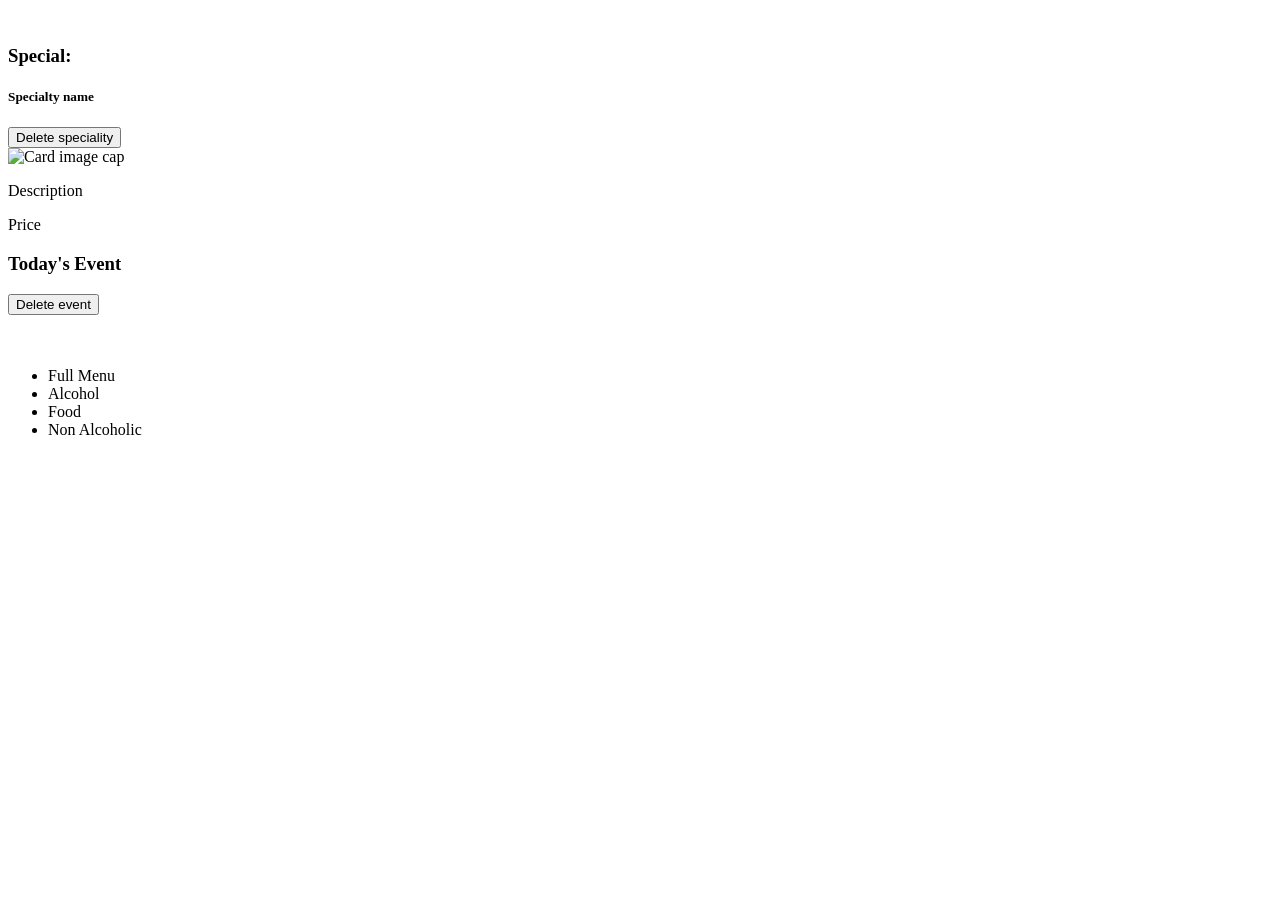
<file: src/main/resources/templates/index.html>
<!DOCTYPE html>
<html xmlns="http://www.w3.org/1999/xhtml"
      xmlns:th="http://www.thymeleaf.org"
      xmlns:sec="http://www.thymeleaf.org/extras/spring-security">
<head th:replace="fragments/commons::head"></head>
<body>
<header>
    <nav th:replace="fragments/commons::navMenu"></nav>
</header>
<div id="page-container">
        <main>
            <br>
            <th:block id="special" th:if="${special != null}">
                <h3 class="text-center myLinkList">Special:</h3>
                <h5 class="card-title text-center" th:text="${special.getName()}">Specialty name</h5>
                <form sec:authorize="isAuthenticated()" class="text-center " th:action="@{/admin/delete-specialty}"
                      th:method="post">
                    <button type="submit" class="btn btn-danger  mb-3 mt-3">Delete speciality</button>
                </form>
                <div class="card" style="width: 100%;">
                    <img class="card-img-top myImageBorder" th:src="${special.getPicture().getUrl()}"
                         alt="Card image cap">
                    <div class="card-body text-center">
                        <p class="card-text" th:text="${special.getDescription()}">Description</p>
                        <p class="card-text" th:if="${special.getPrice()!=null}"
                           th:text="|${#numbers.formatDecimal(special.getPrice(), 1,2)}лв.|">Price</p>
                    </div>
                </div>
            </th:block>

            <th:block id="event" th:if="${event != null }">
                <h3 class="text-center myLinkList">Today's Event</h3>
                <form sec:authorize="isAuthenticated()" class="text-center " th:action="@{/admin/delete-event}"
                      th:method="post">
                    <button type="submit" class="btn btn-danger  mb-3 mt-3">Delete event</button>
                </form>
                <a th:if="${event.getEmbeddedLink()==null}" th:href="${event.getLinkEvent()}"><img
                        th:src="${event.getLinkImage()}" width="100%" height="100%"></a>
                <th:block th:if="${event.getEmbeddedLink()!=null}" th:utext="${event.getEmbeddedLink()}"></th:block>
                <br><br>
            </th:block>

            <ul class="text-center list-group list-group-flush myLinkList">
                <li class="list-group-item"><a class="text-center myLinkList" th:href="@{/full-menu}">Full Menu</a></li>
                <li class="list-group-item"><a class="text-center myLinkList" th:href="@{/alcohol-menu}">Alcohol</a>
                </li>
                <li class="list-group-item"><a class="text-center myLinkList" th:href="@{/food}">Food</a></li>
                <li class="list-group-item"><a class="text-center myLinkList" th:href="@{/non-alcoholic}">Non
                    Alcoholic</a></li>
            </ul>
        </main>

</div>
<footer th:include="fragments/commons::footer"></footer>
<script th:replace="fragments/commons::bsbundle"></script>
<div id="fb-root"></div>
<script async defer crossorigin="anonymous" src="https://connect.facebook.net/en_US/sdk.js#xfbml=1&version=v14.0"
        nonce="UWP2Mmb7">
</script>
</body>
</html>


<!--<!DOCTYPE html>-->
<!--<html xmlns="http://www.w3.org/1999/xhtml"-->
<!--      xmlns:th="http://www.thymeleaf.org"-->
<!--      xmlns:sec="http://www.thymeleaf.org/extras/spring-security">-->
<!--<head th:replace="fragments/commons::head"></head>-->
<!--<body>-->
<!--<header>-->

<!--    <nav th:replace="fragments/commons::navMenu"></nav>-->
<!--</header>-->
<!--<div id="page-container">-->
<!--    <div id="content-wrap">-->
<!--        <main>-->
<!--            <br>-->
<!--            <th:block id="special" th:if="${special != null}">-->
<!--                <h3 class="text-center">Special:</h3>-->
<!--                <h5 class="card-title text-center" th:text="${special.getName()}">Specialty name</h5>-->
<!--                <form sec:authorize="isAuthenticated()" class="text-center " th:action="@{/admin/delete-specialty}"-->
<!--                      th:method="post">-->
<!--                    <button type="submit" class="btn btn-danger  mb-3 mt-3">Delete specialty</button>-->
<!--                </form>-->
<!--                <div class="card" style="width: 100%;">-->
<!--                    <img class="card-img-top myImageBorder" th:src="${special.getPicture().getUrl()}"-->
<!--                         alt="Card image cap">-->
<!--                    <div class="card-body text-center">-->
<!--                        <p class="card-text" th:text="${special.getDescription()}">Description</p>-->
<!--                        <p class="card-text" th:if="${special.getPrice()!=null}"-->
<!--                           th:text="|${#numbers.formatDecimal(special.getPrice(), 1,2)}лв.|">Price</p>-->
<!--                    </div>-->
<!--                </div>-->
<!--            </th:block>-->

<!--            <th:block id="event" th:if="${event != null }">-->
<!--                <h3 class="text-center">Today's Event</h3>-->
<!--                <form sec:authorize="isAuthenticated()" class="text-center " th:action="@{/admin/delete-event}"-->
<!--                      th:method="post">-->
<!--                    <button type="submit" class="btn btn-danger  mb-3 mt-3">Delete event</button>-->
<!--                </form>-->
<!--                <a th:if="${event.getEmbeddedLink()==null}" th:href="${event.getLinkEvent()}"><img-->
<!--                        th:src="${event.getLinkImage()}" width="100%" height="100%"></a>-->
<!--                <th:block th:if="${event.getEmbeddedLink()!=null}" th:utext="${event.getEmbeddedLink()}"></th:block>-->
<!--                <br><br>-->
<!--            </th:block>-->

<!--            <ul class="text-center list-group list-group-flush">-->
<!--                <li class="list-group-item"><a class="text-center myLinkList" th:href="@{/full-menu}">Full Menu</a></li>-->
<!--                <li class="list-group-item"><a class="text-center myLinkList" th:href="@{/alcohol-menu}">Alcohol</a>-->
<!--                </li>-->
<!--                <li class="list-group-item"><a class="text-center myLinkList" th:href="@{/food}">Food</a></li>-->
<!--                <li class="list-group-item"><a class="text-center myLinkList" th:href="@{/non-alcoholic}">Non-->
<!--                    Alcoholic</a></li>-->
<!--            </ul>-->


<!--        </main>-->
<!--    </div>-->
<!--</div>-->
<!--<footer th:replace="fragments/commons::footer"></footer>-->
<!--<script th:replace="fragments/commons::bsbundle"></script>-->
<!--<div id="fb-root"></div>-->
<!--<script async defer crossorigin="anonymous" src="https://connect.facebook.net/en_US/sdk.js#xfbml=1&version=v14.0"-->
<!--        nonce="UWP2Mmb7">-->
<!--</script>-->
<!--</body>-->
<!--</html>-->
</file>
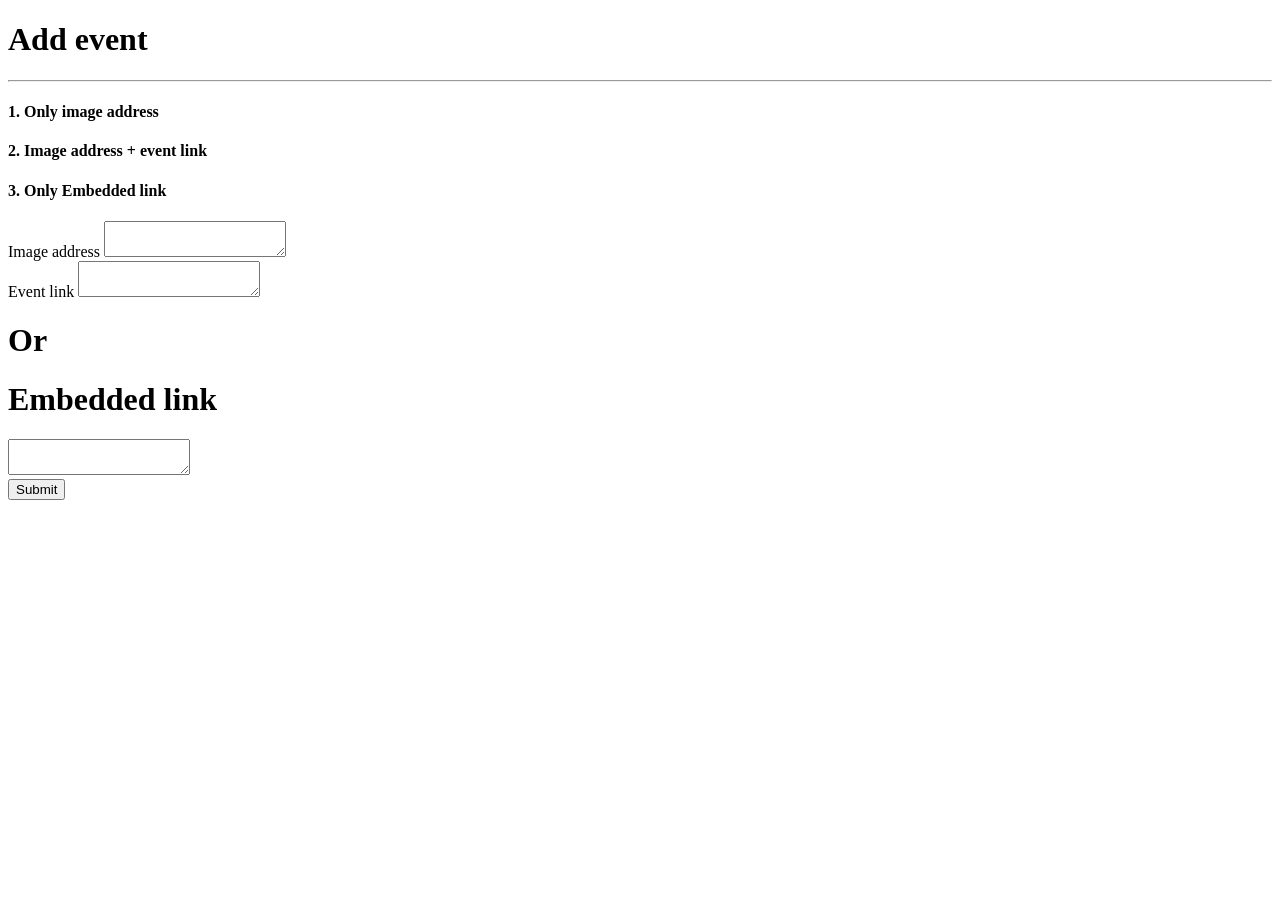
<file: src/main/resources/templates/add-event.html>
<!DOCTYPE html>
<html xmlns="http://www.w3.org/1999/xhtml"
      xmlns:th="http://www.thymeleaf.org"
      xmlns:sec="http://www.thymeleaf.org/extras/spring-security">
<head th:replace="fragments/commons::head"></head>
<body>
<header>
    <nav th:replace="fragments/commons::navMenu"></nav>
</header>
<div id="page-container">
    <div id="content-wrap">
        <main>
            <h1 class="text-center mt-2 badge-dark"><span class="myLinkList badge-pill">Add event</span></h1>
            <hr class="hr-3 w-25 bg-white"/>
            <h4>1. Only image address</h4>
            <h4>2. Image address + event link</h4>
            <h4>3. Only Embedded link</h4>
            <form class="mx-auto w-100" th:action="@{/admin/add-event}" th:method="post"
                  th:object="${eventBindingModel}">
                <div class="form-group p-1">
                    <label for="linkImage" class="h3 mb-2">Image address</label>
                    <textarea class="form-control " id="linkImage" name="linkImage"></textarea>
                </div>
                <div class="form-group p-1">
                    <label for="linkEvent" class="h3 mb-2">Event link</label>
                    <textarea class="form-control " id="linkEvent" name="linkEvent"></textarea>
                </div>
                <div class="form-group p-1">
                    <h1 class="text-center ">Or</h1>
                    <h1 class="text-center ">Embedded link</h1>
                    <textarea class="form-control " id="embeddedLink" name="embeddedLink"></textarea>
                </div>
                <div class="button-holder d-flex justify-content-center ">
                    <button type="submit" class="btn btn-dark  mb-3 mt-3">Submit</button>
                </div>
            </form>

        </main>
    </div>
</div>
<footer th:replace="fragments/commons::footer"></footer>
<script th:replace="fragments/commons::bsbundle"></script>
</body>
</html>
</file>
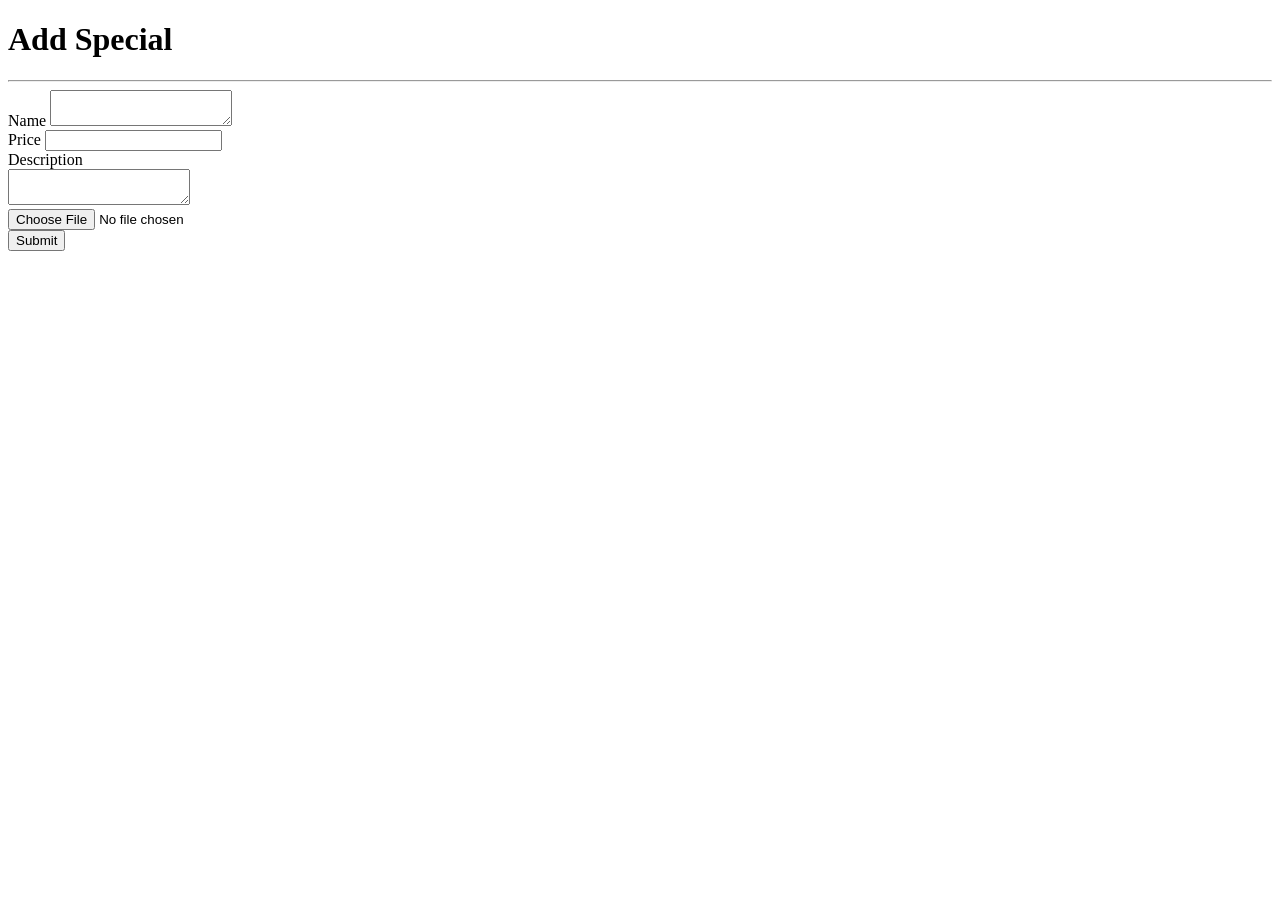
<file: src/main/resources/templates/add-special.html>
<!DOCTYPE html>
<html xmlns="http://www.w3.org/1999/xhtml"
      xmlns:th="http://www.thymeleaf.org"
      xmlns:sec="http://www.thymeleaf.org/extras/spring-security">
<head th:replace="fragments/commons::head"></head>
<body>
<header>
    <nav th:replace="fragments/commons::navMenu"></nav>
</header>
<main>
    <h1 class="text-center mt-2 badge-dark"><span class="myLinkList badge-pill">Add Special</span></h1>
    <hr class="hr-3 w-25 bg-white"/>

    <form class="mx-auto w-100" th:action="@{/admin/add-special}" enctype="multipart/form-data" th:method="post"
          th:object="${specialProductBindingModel}">
        <div class="form-group p-1">
            <label for="name" class="h3 mb-2">Name</label>
            <textarea class="form-control " id="name" name="name"></textarea>
        </div>
        <div class="form-group p-1">
            <label for="price" class="h3 mb-2">Price</label>
            <input type="number" step=".01" class="form-control " id="price" name="price"/>
        </div>
        <label for="description" class="h3 mb-2">Description</label>
        <div class="form-group p-1">
            <textarea class="form-control " id="description" name="description"></textarea>
        </div>
        <div class="form-group p-1">
            <input type="file" name="file"/>
        </div>

        <div class="button-holder d-flex justify-content-center ">
            <button type="submit" class="btn btn-dark  mb-3 mt-3">Submit</button>
        </div>


    </form>

</main>

<footer th:replace="fragments/commons::footer"></footer>
<script th:replace="fragments/commons::bsbundle"></script>
</body>
</html>
</file>
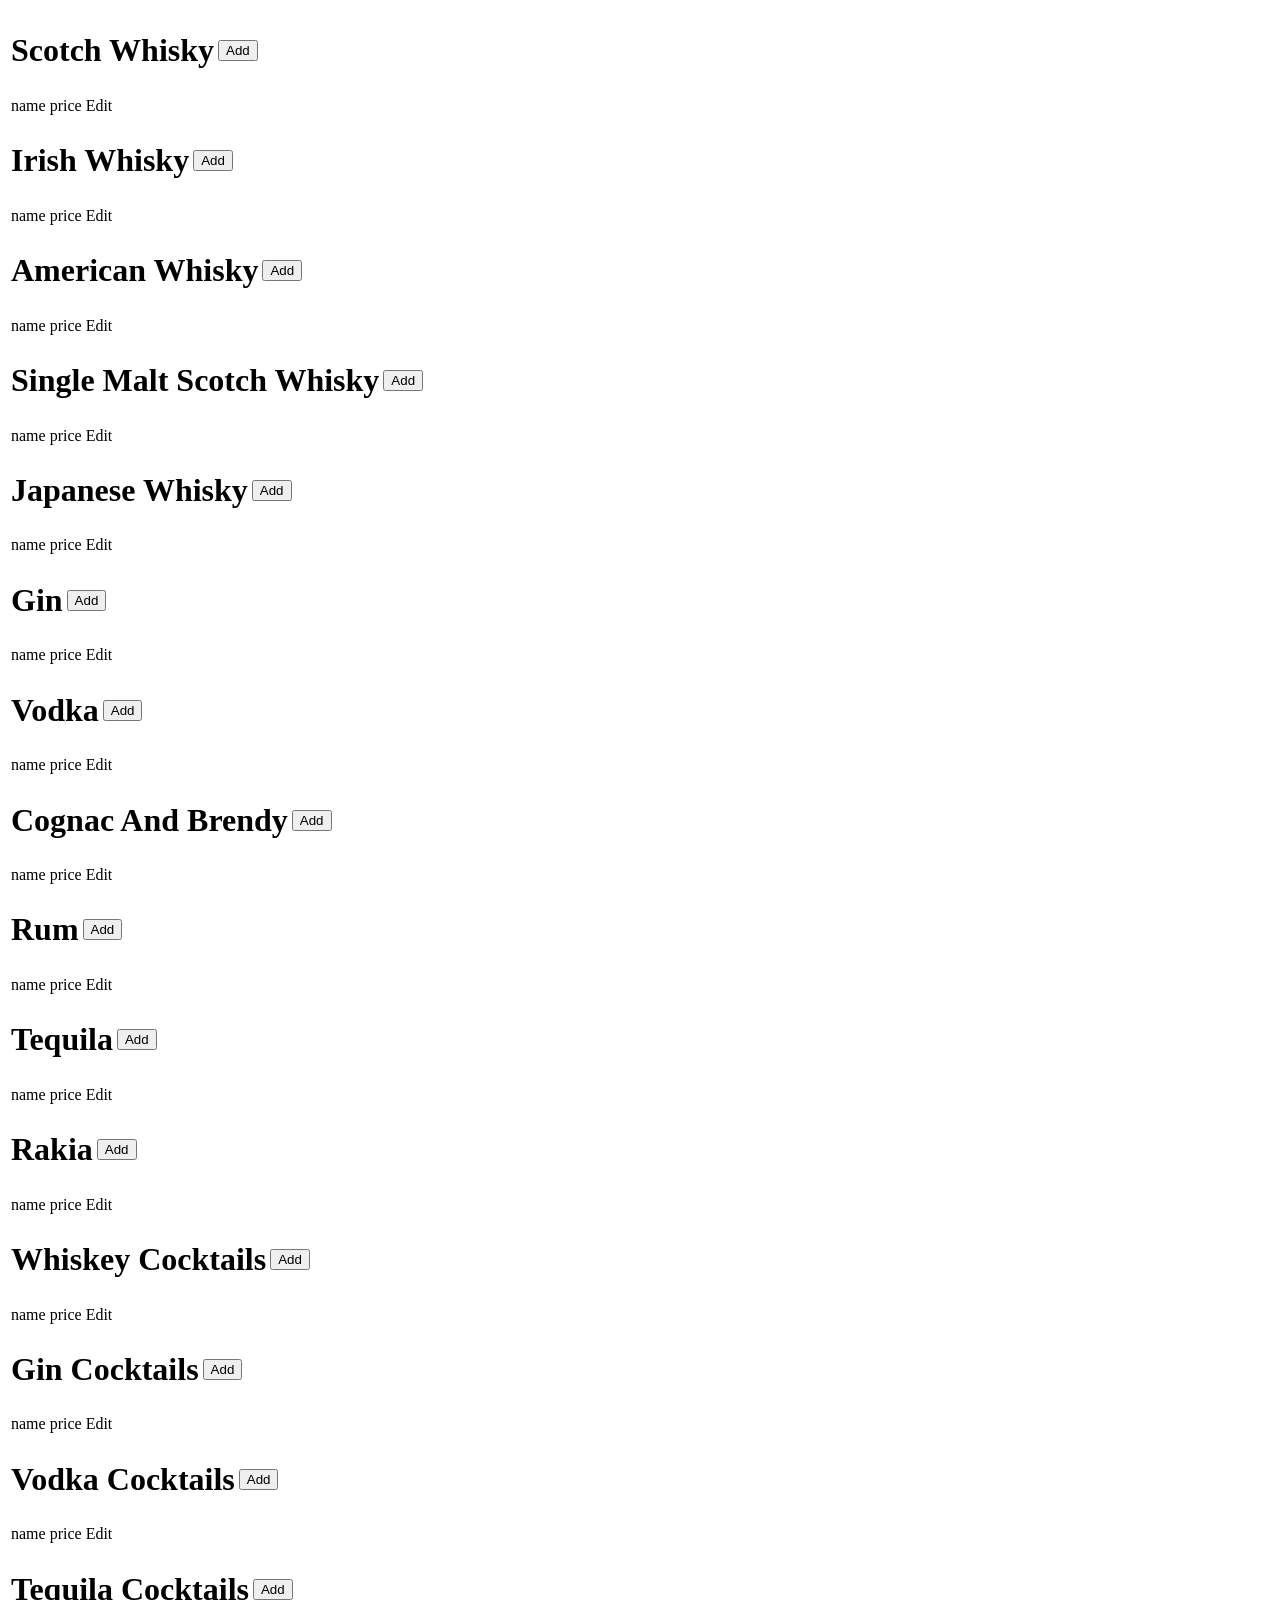
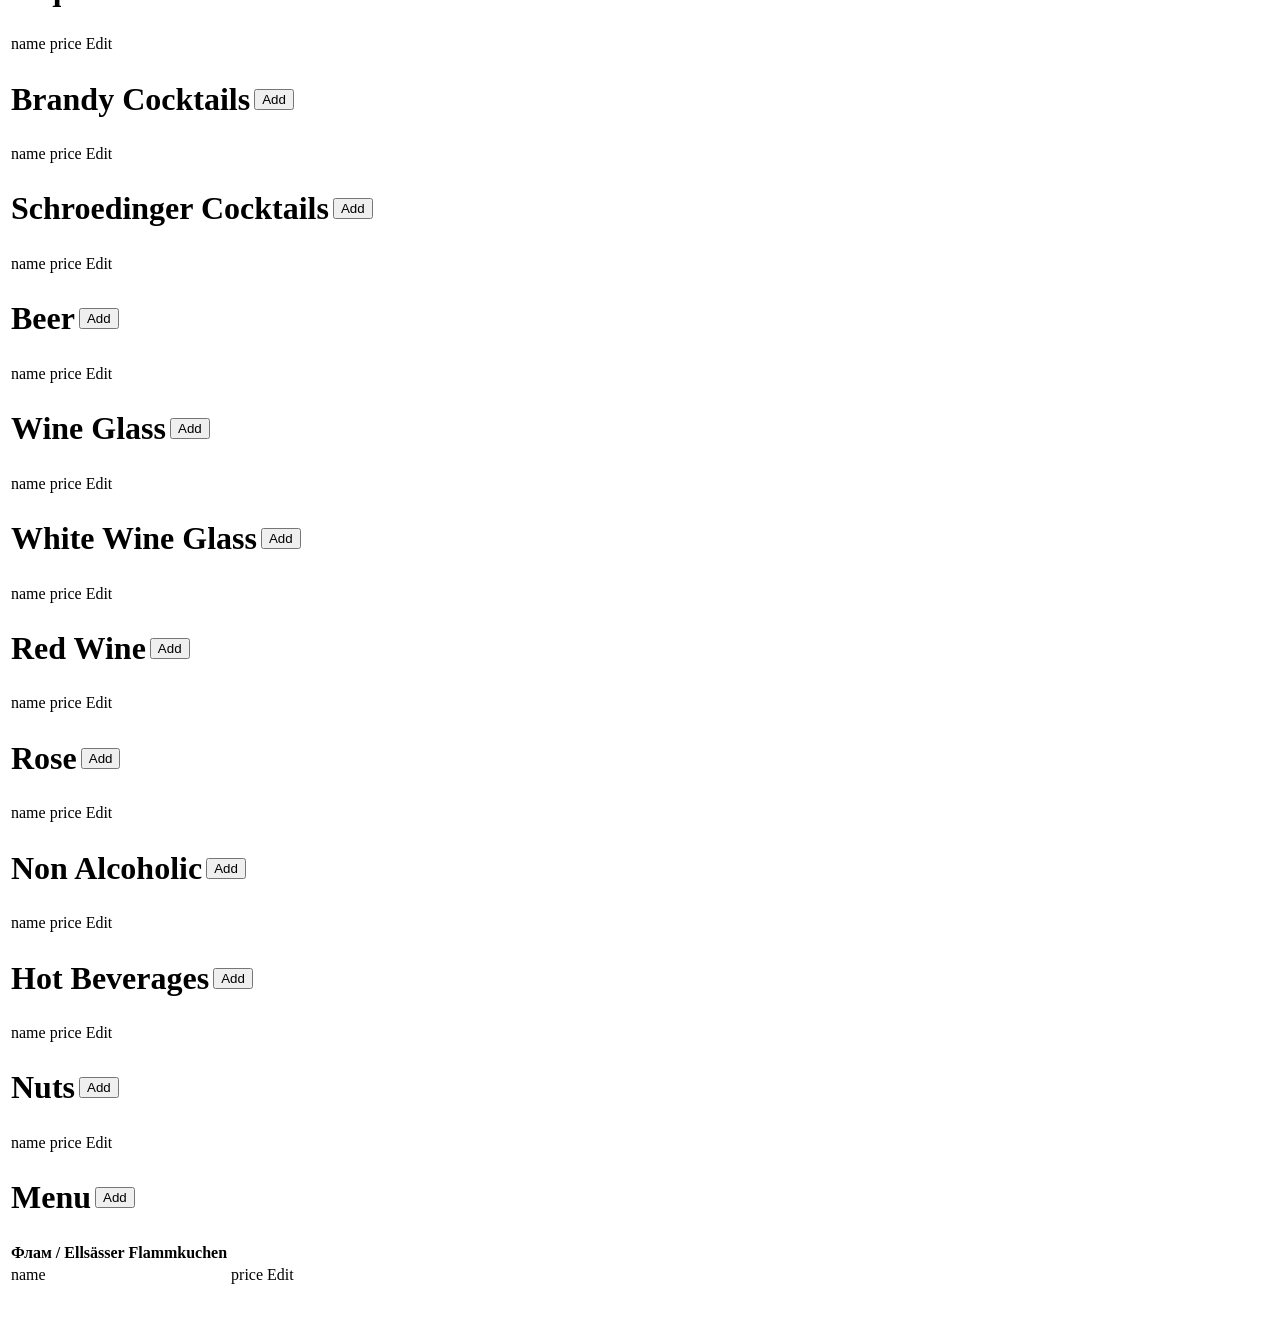
<file: src/main/resources/templates/admin-full-menu.html>
<!DOCTYPE html>
<html xmlns="http://www.w3.org/1999/xhtml"
      xmlns:th="http://www.thymeleaf.org"
      xmlns:sec="http://www.thymeleaf.org/extras/spring-security">
<head th:replace="fragments/commons::head"></head>
<body>
<header>
    <nav th:replace="fragments/commons::navMenu"></nav>
</header>

<main>

    <table>
        <tbody>
        <tr>
            <td>
                <h1 class="text-center titleMenu">Scotch Whisky</h1></td>
            <td class="smallTD">
                <form class="" th:action="@{/admin/add-by-type}" th:method="post">
                    <div class="button-holder  d-flex justify-content-center">
                        <button type="submit" class="btn btn-info btn-sm  mb-3 mt-3">Add</button>
                        <input type="hidden" value="ScotchWhisky" name="typeEnum">
                    </div>
                </form>
            </td>
        </tr>
        </tbody>
    </table>
    <table class="table table-sm">
        <tbody>
        <th:block th:each="w : ${scotchWhiskeys}" th:object="${w}">
            <tr>
                <td th:text="*{name} ? *{name} : '-'">name</td>
                <td class="smallTD" th:text="*{price} ? ${#numbers.formatDecimal(w.price, 1,2)}+'лв.':'-'">price</td>
                <td class="smallTD"><a class="btn btn-warning rounded btn-sm" th:href="@{/admin/edit/{id}(id=${w.id})}">Edit</a>
                </td>
            </tr>
        </th:block>
        </tbody>
    </table>

    <table>
        <tbody>
        <tr>
            <td>
                <h1 class="text-center titleMenu">Irish Whisky</h1>
            <td class="smallTD">
                <form class="" th:action="@{/admin/add-by-type}" th:method="post">
                    <div class="button-holder  d-flex justify-content-center">
                        <button type="submit" class="btn btn-info btn-sm  mb-3 mt-3">Add</button>
                        <input type="hidden" value="IrishWhisky" name="typeEnum">
                    </div>
                </form>
            </td>
        </tr>
        </tbody>
    </table>
    <table class="table table-sm">
        <tbody>
        <th:block th:each="w : ${irishWhiskeys}" th:object="${w}">
            <tr>
                <td th:text="*{name} ? *{name} : '-'">name</td>
                <td class="smallTD" th:text="*{price} ? ${#numbers.formatDecimal(w.price, 1,2)}+'лв.':'-'">price</td>
                <td class="smallTD"><a class="btn btn-warning rounded btn-sm" th:href="@{/admin/edit/{id}(id=${w.id})}">Edit</a>
                </td>
            </tr>

        </th:block>
        </tbody>
    </table>

    <table>
        <tbody>
        <tr>
            <td>
                <h1 class="text-center titleMenu">American Whisky</h1>
            <td class="smallTD">
                <form class="" th:action="@{/admin/add-by-type}" th:method="post">
                    <div class="button-holder  d-flex justify-content-center">
                        <button type="submit" class="btn btn-info btn-sm  mb-3 mt-3">Add</button>
                        <input type="hidden" value="AmericanWhisky" name="typeEnum">
                    </div>
                </form>
            </td>
        </tr>
        </tbody>
    </table>
    <table class="table table-sm">
        <tbody>
        <th:block th:each="w : ${americanWhiskeys}" th:object="${w}">
            <tr>
                <td th:text="*{name} ? *{name} : '-'">name</td>
                <td class="smallTD" th:text="*{price} ? ${#numbers.formatDecimal(w.price, 1,2)}+'лв.':'-'">price</td>
                <td class="smallTD"><a class="btn btn-warning rounded btn-sm" th:href="@{/admin/edit/{id}(id=${w.id})}">Edit</a>
                </td>
            </tr>
        </th:block>
        </tbody>
    </table>

    <table>
        <tbody>
        <tr>
            <td>
                <h1 class="text-center titleMenu">Single Malt Scotch Whisky</h1>
            <td class="smallTD">
                <form class="" th:action="@{/admin/add-by-type}" th:method="post">
                    <div class="button-holder  d-flex justify-content-center">
                        <button type="submit" class="btn btn-info btn-sm  mb-3 mt-3">Add</button>
                        <input type="hidden" value="SingleMaltScotchWhisky" name="typeEnum">
                    </div>
                </form>
            </td>
        </tr>
        </tbody>
    </table>
    <table class="table table-sm">
        <tbody>
        <th:block th:each="w : ${singleMaltScotchWhiskyWhiskeys}" th:object="${w}">
            <tr>
                <td th:text="*{name} ? *{name} : '-'">name</td>
                <td class="smallTD" th:text="*{price} ? ${#numbers.formatDecimal(w.price, 1,2)}+'лв.':'-'">price</td>
                <td class="smallTD"><a class="btn btn-warning rounded btn-sm" th:href="@{/admin/edit/{id}(id=${w.id})}">Edit</a>
                </td>
            </tr>
        </th:block>
        </tbody>
    </table>
<!---->

    <table>
        <tbody>
        <tr>
            <td>
                <h1 class="text-center titleMenu">Japanese Whisky</h1>
            <td class="smallTD">
                <form class="" th:action="@{/admin/add-by-type}" th:method="post">
                    <div class="button-holder  d-flex justify-content-center">
                        <button type="submit" class="btn btn-info btn-sm  mb-3 mt-3">Add</button>
                        <input type="hidden" value="JapaneseWhisky" name="typeEnum">
                    </div>
                </form>
            </td>
        </tr>
        </tbody>
    </table>
    <table class="table table-sm">
        <tbody>
        <th:block th:each="w : ${japaneseWhiskyWhiskeys}" th:object="${w}">
            <tr>
                <td th:text="*{name} ? *{name} : '-'">name</td>
                <td class="smallTD" th:text="*{price} ? ${#numbers.formatDecimal(w.price, 1,2)}+'лв.':'-'">price</td>
                <td class="smallTD"><a class="btn btn-warning rounded btn-sm" th:href="@{/admin/edit/{id}(id=${w.id})}">Edit</a>
                </td>
            </tr>
        </th:block>
        </tbody>
    </table>
<!--    -->
    <table>
        <tbody>
        <tr>
            <td>
                <h1 class="text-center titleMenu">Gin</h1>
            <td class="smallTD">
                <form class="" th:action="@{/admin/add-by-type}" th:method="post">
                    <div class="button-holder  d-flex justify-content-center">
                        <button type="submit" class="btn btn-info btn-sm  mb-3 mt-3">Add</button>
                        <input type="hidden" value="Gin" name="typeEnum">
                    </div>
                </form>
            </td>
        </tr>
        </tbody>
    </table>
    <table class="table table-sm">
        <tbody>
        <th:block th:each="w : ${gin}" th:object="${w}">
            <tr>
                <td th:text="*{name} ? *{name} : '-'">name</td>
                <td class="smallTD" th:text="*{price} ? ${#numbers.formatDecimal(w.price, 1,2)}+'лв.':'-'">price</td>
                <td class="smallTD"><a class="btn btn-warning rounded btn-sm" th:href="@{/admin/edit/{id}(id=${w.id})}">Edit</a>
                </td>
            </tr>
        </th:block>
        </tbody>
    </table>


    <table>
        <tbody>
        <tr>
            <td>
                <h1 class="text-center titleMenu">Vodka</h1>
            <td class="smallTD">
                <form class="" th:action="@{/admin/add-by-type}" th:method="post">
                    <div class="button-holder  d-flex justify-content-center">
                        <button type="submit" class="btn btn-info btn-sm  mb-3 mt-3">Add</button>
                        <input type="hidden" value="Vodka" name="typeEnum">
                    </div>
                </form>
            </td>
        </tr>
        </tbody>
    </table>
    <table class="table table-sm">
        <tbody>
        <th:block th:each="w : ${vodka}" th:object="${w}">
            <tr>
                <td th:text="*{name} ? *{name} : '-'">name</td>
                <td class="smallTD" th:text="*{price} ? ${#numbers.formatDecimal(w.price, 1,2)}+'лв.':'-'">price</td>
                <td class="smallTD"><a class="btn btn-warning rounded btn-sm" th:href="@{/admin/edit/{id}(id=${w.id})}">Edit</a>
                </td>
            </tr>
        </th:block>
        </tbody>
    </table>


    <table>
        <tbody>
        <tr>
            <td>
                <h1 class="text-center titleMenu">Cognac And Brendy</h1>
            <td class="smallTD">
                <form class="" th:action="@{/admin/add-by-type}" th:method="post">
                    <div class="button-holder  d-flex justify-content-center">
                        <button type="submit" class="btn btn-info btn-sm  mb-3 mt-3">Add</button>
                        <input type="hidden" value="CognacAndBrendy" name="typeEnum">
                    </div>
                </form>
            </td>
        </tr>
        </tbody>
    </table>
    <table class="table table-sm">
        <tbody>
        <th:block th:each="w : ${cognacAndBrendy}" th:object="${w}">
            <tr>
                <td th:text="*{name} ? *{name} : '-'">name</td>
                <td class="smallTD" th:text="*{price} ? ${#numbers.formatDecimal(w.price, 1,2)}+'лв.':'-'">price</td>
                <td class="smallTD"><a class="btn btn-warning rounded btn-sm" th:href="@{/admin/edit/{id}(id=${w.id})}">Edit</a>
                </td>
            </tr>
        </th:block>
        </tbody>
    </table>


    <table>
        <tbody>
        <tr>
            <td>
                <h1 class="text-center titleMenu">Rum</h1>
            <td class="smallTD">
                <form class="" th:action="@{/admin/add-by-type}" th:method="post">
                    <div class="button-holder  d-flex justify-content-center">
                        <button type="submit" class="btn btn-info btn-sm  mb-3 mt-3">Add</button>
                        <input type="hidden" value="Rum" name="typeEnum">
                    </div>
                </form>
            </td>
        </tr>
        </tbody>
    </table>
    <table class="table table-sm">
        <tbody>
        <th:block th:each="w : ${rum}" th:object="${w}">
            <tr>
                <td th:text="*{name} ? *{name} : '-'">name</td>
                <td class="smallTD" th:text="*{price} ? ${#numbers.formatDecimal(w.price, 1,2)}+'лв.':'-'">price</td>
                <td class="smallTD"><a class="btn btn-warning rounded btn-sm" th:href="@{/admin/edit/{id}(id=${w.id})}">Edit</a>
                </td>
            </tr>
        </th:block>
        </tbody>
    </table>


    <table>
        <tbody>
        <tr>
            <td>
                <h1 class="text-center titleMenu">Tequila</h1>
            <td class="smallTD">
                <form class="" th:action="@{/admin/add-by-type}" th:method="post">
                    <div class="button-holder  d-flex justify-content-center">
                        <button type="submit" class="btn btn-info btn-sm  mb-3 mt-3">Add</button>
                        <input type="hidden" value="Tequila" name="typeEnum">
                    </div>
                </form>
            </td>
        </tr>
        </tbody>
    </table>
    <table class="table table-sm">
        <tbody>
        <th:block th:each="w : ${tequila}" th:object="${w}">
            <tr>
                <td th:text="*{name} ? *{name} : '-'">name</td>
                <td class="smallTD" th:text="*{price} ? ${#numbers.formatDecimal(w.price, 1,2)}+'лв.':'-'">price</td>
                <td class="smallTD"><a class="btn btn-warning rounded btn-sm" th:href="@{/admin/edit/{id}(id=${w.id})}">Edit</a>
                </td>
            </tr>
        </th:block>
        </tbody>
    </table>


    <table>
        <tbody>
        <tr>
            <td>
                <h1 class="text-center titleMenu">Rakia</h1>
            <td class="smallTD">
                <form class="" th:action="@{/admin/add-by-type}" th:method="post">
                    <div class="button-holder  d-flex justify-content-center">
                        <button type="submit" class="btn btn-info btn-sm  mb-3 mt-3">Add</button>
                        <input type="hidden" value="Rakia" name="typeEnum">
                    </div>
                </form>
            </td>
        </tr>
        </tbody>
    </table>
    <table class="table table-sm">
        <tbody>
        <th:block th:each="w : ${rakia}" th:object="${w}">
            <tr>
                <td th:text="*{name} ? *{name} : '-'">name</td>
                <td class="smallTD" th:text="*{price} ? ${#numbers.formatDecimal(w.price, 1,2)}+'лв.':'-'">price</td>
                <td class="smallTD"><a class="btn btn-warning rounded btn-sm" th:href="@{/admin/edit/{id}(id=${w.id})}">Edit</a>
                </td>
            </tr>
        </th:block>
        </tbody>
    </table>


    <table>
        <tbody>
        <tr>
            <td>
                <h1 class="text-center titleMenu">Whiskey Cocktails</h1>
            <td class="smallTD">
                <form class="" th:action="@{/admin/add-by-type}" th:method="post">
                    <div class="button-holder  d-flex justify-content-center">
                        <button type="submit" class="btn btn-info btn-sm  mb-3 mt-3">Add</button>
                        <input type="hidden" value="WhiskeyCocktails" name="typeEnum">
                    </div>
                </form>
            </td>
        </tr>
        </tbody>
    </table>
    <table class="table table-sm">
        <tbody>
        <th:block th:each="w : ${whiskeyCocktails}" th:object="${w}">
            <tr>
                <td th:text="*{name} ? *{name} : '-'">name</td>
                <td class="smallTD" th:text="*{price} ? ${#numbers.formatDecimal(w.price, 1,2)}+'лв.':'-'">price</td>
                <td class="smallTD"><a class="btn btn-warning rounded btn-sm" th:href="@{/admin/edit/{id}(id=${w.id})}">Edit</a>
                </td>
            </tr>
        </th:block>
        </tbody>
    </table>


    <table>
        <tbody>
        <tr>
            <td>
                <h1 class="text-center titleMenu">Gin Cocktails</h1>
            <td class="smallTD">
                <form class="" th:action="@{/admin/add-by-type}" th:method="post">
                    <div class="button-holder  d-flex justify-content-center">
                        <button type="submit" class="btn btn-info btn-sm  mb-3 mt-3">Add</button>
                        <input type="hidden" value="GinCocktails" name="typeEnum">
                    </div>
                </form>
            </td>
        </tr>
        </tbody>
    </table>
    <table class="table table-sm">
        <tbody>
        <th:block th:each="w : ${ginCocktails}" th:object="${w}">
            <tr>
                <td th:text="*{name} ? *{name} : '-'">name</td>
                <td class="smallTD" th:text="*{price} ? ${#numbers.formatDecimal(w.price, 1,2)}+'лв.':'-'">price</td>
                <td class="smallTD"><a class="btn btn-warning rounded btn-sm" th:href="@{/admin/edit/{id}(id=${w.id})}">Edit</a>
                </td>
            </tr>
        </th:block>
        </tbody>
    </table>


    <table>
        <tbody>
        <tr>
            <td>
                <h1 class="text-center titleMenu">Vodka Cocktails</h1>
            <td class="smallTD">
                <form class="" th:action="@{/admin/add-by-type}" th:method="post">
                    <div class="button-holder  d-flex justify-content-center">
                        <button type="submit" class="btn btn-info btn-sm  mb-3 mt-3">Add</button>
                        <input type="hidden" value="VodkaCocktails" name="typeEnum">
                    </div>
                </form>
            </td>
        </tr>
        </tbody>
    </table>
    <table class="table table-sm">
        <tbody>
        <th:block th:each="w : ${vodkaCocktails}" th:object="${w}">
            <tr>
                <td th:text="*{name} ? *{name} : '-'">name</td>
                <td class="smallTD" th:text="*{price} ? ${#numbers.formatDecimal(w.price, 1,2)}+'лв.':'-'">price</td>
                <td class="smallTD"><a class="btn btn-warning rounded btn-sm" th:href="@{/admin/edit/{id}(id=${w.id})}">Edit</a>
                </td>
            </tr>
        </th:block>
        </tbody>
    </table>


    <table>
        <tbody>
        <tr>
            <td>
                <h1 class="text-center titleMenu">Tequila Cocktails</h1>
            <td class="smallTD">
                <form class="" th:action="@{/admin/add-by-type}" th:method="post">
                    <div class="button-holder  d-flex justify-content-center">
                        <button type="submit" class="btn btn-info btn-sm  mb-3 mt-3">Add</button>
                        <input type="hidden" value="TequilaCocktails" name="typeEnum">
                    </div>
                </form>
            </td>
        </tr>
        </tbody>
    </table>
    <table class="table table-sm">
        <tbody>
        <th:block th:each="w : ${tequilaCocktails}" th:object="${w}">
            <tr>
                <td th:text="*{name} ? *{name} : '-'">name</td>
                <td class="smallTD" th:text="*{price} ? ${#numbers.formatDecimal(w.price, 1,2)}+'лв.':'-'">price</td>
                <td class="smallTD"><a class="btn btn-warning rounded btn-sm" th:href="@{/admin/edit/{id}(id=${w.id})}">Edit</a>
                </td>
            </tr>
        </th:block>
        </tbody>
    </table>


    <table>
        <tbody>
        <tr>
            <td>
                <h1 class="text-center titleMenu">Brandy Cocktails</h1>
            <td class="smallTD">
                <form class="" th:action="@{/admin/add-by-type}" th:method="post">
                    <div class="button-holder  d-flex justify-content-center">
                        <button type="submit" class="btn btn-info btn-sm  mb-3 mt-3">Add</button>
                        <input type="hidden" value="BrandyCocktails" name="typeEnum">
                    </div>
                </form>
            </td>
        </tr>
        </tbody>
    </table>
    <table class="table table-sm">
        <tbody>
        <th:block th:each="w : ${brandyCocktails}" th:object="${w}">
            <tr>
                <td th:text="*{name} ? *{name} : '-'">name</td>
                <td class="smallTD" th:text="*{price} ? ${#numbers.formatDecimal(w.price, 1,2)}+'лв.':'-'">price</td>
                <td class="smallTD"><a class="btn btn-warning rounded btn-sm" th:href="@{/admin/edit/{id}(id=${w.id})}">Edit</a>
                </td>
            </tr>
        </th:block>
        </tbody>
    </table>


    <table>
        <tbody>
        <tr>
            <td>
                <h1 class="text-center titleMenu">Schroedinger Cocktails</h1>
            <td class="smallTD">
                <form class="" th:action="@{/admin/add-by-type}" th:method="post">
                    <div class="button-holder  d-flex justify-content-center">
                        <button type="submit" class="btn btn-info btn-sm  mb-3 mt-3">Add</button>
                        <input type="hidden" value="SchroedingerCocktails" name="typeEnum">
                    </div>
                </form>
            </td>
        </tr>
        </tbody>
    </table>
    <table class="table table-sm">
        <tbody>
        <th:block th:each="w : ${schroedingerCocktails}" th:object="${w}">
            <tr>
                <td th:text="*{name} ? *{name} : '-'">name</td>
                <td class="smallTD" th:text="*{price} ? ${#numbers.formatDecimal(w.price, 1,2)}+'лв.':'-'">price</td>
                <td class="smallTD"><a class="btn btn-warning rounded btn-sm" th:href="@{/admin/edit/{id}(id=${w.id})}">Edit</a>
                </td>
            </tr>
        </th:block>
        </tbody>
    </table>


    <table>
        <tbody>
        <tr>
            <td>
                <h1 class="text-center titleMenu">Beer</h1>
            <td class="smallTD">
                <form class="" th:action="@{/admin/add-by-type}" th:method="post">
                    <div class="button-holder  d-flex justify-content-center">
                        <button type="submit" class="btn btn-info btn-sm  mb-3 mt-3">Add</button>
                        <input type="hidden" value="Beer" name="typeEnum">
                    </div>
                </form>
            </td>
        </tr>
        </tbody>
    </table>
    <table class="table table-sm">
        <tbody>
        <th:block th:each="w : ${beer}" th:object="${w}">
            <tr>
                <td th:text="*{name} ? *{name} : '-'">name</td>
                <td class="smallTD" th:text="*{price} ? ${#numbers.formatDecimal(w.price, 1,2)}+'лв.':'-'">price</td>
                <td class="smallTD"><a class="btn btn-warning rounded btn-sm" th:href="@{/admin/edit/{id}(id=${w.id})}">Edit</a>
                </td>
            </tr>
        </th:block>
        </tbody>
    </table>

    <table>
        <tbody>
        <tr>
            <td>
                <h1 class="text-center titleMenu">Wine Glass</h1>
            <td class="smallTD">
                <form class="" th:action="@{/admin/add-by-type}" th:method="post">
                    <div class="button-holder  d-flex justify-content-center">
                        <button type="submit" class="btn btn-info btn-sm  mb-3 mt-3">Add</button>
                        <input type="hidden" value="WineGlass" name="typeEnum">
                    </div>
                </form>
            </td>
        </tr>
        </tbody>
    </table>
    <table class="table table-sm">
        <tbody>
        <th:block th:each="w : ${wineGlass}" th:object="${w}">
            <tr>
                <td th:text="*{name} ? *{name} : '-'">name</td>
                <td class="smallTD" th:text="*{price} ? ${#numbers.formatDecimal(w.price, 1,2)}+'лв.':'-'">price</td>
                <td class="smallTD"><a class="btn btn-warning rounded btn-sm" th:href="@{/admin/edit/{id}(id=${w.id})}">Edit</a>
                </td>
            </tr>
        </th:block>
        </tbody>
    </table>

    <table>
        <tbody>
        <tr>
            <td>
                <h1 class="text-center titleMenu">White Wine Glass</h1>
            <td class="smallTD">
                <form class="" th:action="@{/admin/add-by-type}" th:method="post">
                    <div class="button-holder  d-flex justify-content-center">
                        <button type="submit" class="btn btn-info btn-sm  mb-3 mt-3">Add</button>
                        <input type="hidden" value="WhiteWine" name="typeEnum">
                    </div>
                </form>
            </td>
        </tr>
        </tbody>
    </table>
    <table class="table table-sm">
        <tbody>
        <th:block th:each="w : ${whiteWineGlass}" th:object="${w}">
            <tr>
                <td th:text="*{name} ? *{name} : '-'">name</td>
                <td class="smallTD" th:text="*{price} ? ${#numbers.formatDecimal(w.price, 1,2)}+'лв.':'-'">price</td>
                <td class="smallTD"><a class="btn btn-warning rounded btn-sm" th:href="@{/admin/edit/{id}(id=${w.id})}">Edit</a>
                </td>
            </tr>
        </th:block>
        </tbody>
    </table>

    <table>
        <tbody>
        <tr>
            <td>
                <h1 class="text-center titleMenu">Red Wine</h1>
            <td class="smallTD">
                <form class="" th:action="@{/admin/add-by-type}" th:method="post">
                    <div class="button-holder  d-flex justify-content-center">
                        <button type="submit" class="btn btn-info btn-sm  mb-3 mt-3">Add</button>
                        <input type="hidden" value="RedWine" name="typeEnum">
                    </div>
                </form>
            </td>
        </tr>
        </tbody>
    </table>
    <table class="table table-sm">
        <tbody>
        <th:block th:each="w : ${redWineGlass}" th:object="${w}">
            <tr>
                <td th:text="*{name} ? *{name} : '-'">name</td>
                <td class="smallTD" th:text="*{price} ? ${#numbers.formatDecimal(w.price, 1,2)}+'лв.':'-'">price</td>
                <td class="smallTD"><a class="btn btn-warning rounded btn-sm" th:href="@{/admin/edit/{id}(id=${w.id})}">Edit</a>
                </td>
            </tr>
        </th:block>
        </tbody>
    </table>
    <table>
        <tbody>
        <tr>
            <td>
                <h1 class="text-center titleMenu">Rose</h1>
            <td class="smallTD">
                <form class="" th:action="@{/admin/add-by-type}" th:method="post">
                    <div class="button-holder  d-flex justify-content-center">
                        <button type="submit" class="btn btn-info btn-sm  mb-3 mt-3">Add</button>
                        <input type="hidden" value="Rose" name="typeEnum">
                    </div>
                </form>
            </td>
        </tr>
        </tbody>
    </table>
    <table class="table table-sm">
        <tbody>
        <th:block th:each="w : ${roseWineGlass}" th:object="${w}">
            <tr>
                <td th:text="*{name} ? *{name} : '-'">name</td>
                <td class="smallTD" th:text="*{price} ? ${#numbers.formatDecimal(w.price, 1,2)}+'лв.':'-'">price</td>
                <td class="smallTD"><a class="btn btn-warning rounded btn-sm" th:href="@{/admin/edit/{id}(id=${w.id})}">Edit</a>
                </td>
            </tr>
        </th:block>
        </tbody>
    </table>

    <table>
        <tbody>
        <tr>
            <td>
                <h1 class="text-center titleMenu">Non Alcoholic</h1>
            <td class="smallTD">
                <form class="" th:action="@{/admin/add-by-type}" th:method="post">
                    <div class="button-holder  d-flex justify-content-center">
                        <button type="submit" class="btn btn-info btn-sm  mb-3 mt-3">Add</button>
                        <input type="hidden" value="NonAlcoholic" name="typeEnum">
                    </div>
                </form>
            </td>
        </tr>
        </tbody>
    </table>
    <table class="table table-sm">
        <tbody>
        <th:block th:each="w : ${nonAlcoholic}" th:object="${w}">
            <tr>
                <td th:text="*{name} ? *{name} : '-'">name</td>
                <td class="smallTD" th:text="*{price} ? ${#numbers.formatDecimal(w.price, 1,2)}+'лв.':'-'">price</td>
                <td class="smallTD"><a class="btn btn-warning rounded btn-sm" th:href="@{/admin/edit/{id}(id=${w.id})}">Edit</a>
                </td>
            </tr>
        </th:block>
        </tbody>
    </table>

    <table>
        <tbody>
        <tr>
            <td>
                <h1 class="text-center titleMenu">Hot Beverages</h1>
            <td class="smallTD">
                <form class="" th:action="@{/admin/add-by-type}" th:method="post">
                    <div class="button-holder  d-flex justify-content-center">
                        <button type="submit" class="btn btn-info btn-sm  mb-3 mt-3">Add</button>
                        <input type="hidden" value="HotBeverages" name="typeEnum">
                    </div>
                </form>
            </td>
        </tr>
        </tbody>
    </table>
    <table class="table table-sm">
        <tbody>
        <th:block th:each="w : ${hotBeverages}" th:object="${w}">
            <tr>
                <td th:text="*{name} ? *{name} : '-'">name</td>
                <td class="smallTD" th:text="*{price} ? ${#numbers.formatDecimal(w.price, 1,2)}+'лв.':'-'">price</td>
                <td class="smallTD"><a class="btn btn-warning rounded btn-sm" th:href="@{/admin/edit/{id}(id=${w.id})}">Edit</a>
                </td>
            </tr>
        </th:block>
        </tbody>
    </table>

    <table>
        <tbody>
        <tr>
            <td>
                <h1 class="text-center titleMenu">Nuts</h1>
            <td class="smallTD">
                <form class="" th:action="@{/admin/add-by-type}" th:method="post">
                    <div class="button-holder  d-flex justify-content-center">
                        <button type="submit" class="btn btn-info btn-sm  mb-3 mt-3">Add</button>
                        <input type="hidden" value="Nuts" name="typeEnum">
                    </div>
                </form>
            </td>
        </tr>
        </tbody>
    </table>
    <table class="table table-sm">
        <tbody>
        <th:block th:each="w : ${nuts}" th:object="${w}">
            <tr>
                <td th:text="*{name} ? *{name} : '-'">name</td>
                <td class="smallTD" th:text="*{price} ? ${#numbers.formatDecimal(w.price, 1,2)}+'лв.':'-'">price</td>
                <td class="smallTD"><a class="btn btn-warning rounded btn-sm" th:href="@{/admin/edit/{id}(id=${w.id})}">Edit</a>
                </td>
            </tr>
        </th:block>
        </tbody>
    </table>

    <table>
        <tbody>
        <tr>
            <td>
                <h1 class="text-center titleMenu">Menu</h1>
            <td class="smallTD">
                <form class="" th:action="@{/admin/add-by-type}" th:method="post">
                    <div class="button-holder  d-flex justify-content-center">
                        <button type="submit" class="btn btn-info btn-sm  mb-3 mt-3">Add</button>
                        <input type="hidden" value="Menu" name="typeEnum">
                    </div>
                </form>
            </td>
        </tr>
        </tbody>
    </table>
    <table class="table table-sm">
        <tbody>
        <tr>
            <td><strong> Флам / Ellsässer Flammkuchen</strong></td>
        </tr>
        <th:block th:each="w : ${menu}" th:object="${w}">
            <tr>
                <td th:text="*{name} ? *{name} : '-'">name</td>
                <td class="smallTD" th:text="*{price} ? ${#numbers.formatDecimal(w.price, 1,2)}+'лв.':'-'">price</td>
                <td class="smallTD"><a class="btn btn-warning rounded btn-sm" th:href="@{/admin/edit/{id}(id=${w.id})}">Edit</a>
                </td>
            </tr>
        </th:block>
        </tbody>
    </table>

    <br><br>

</main>
<footer th:replace="fragments/commons::footer"></footer>
<script th:replace="fragments/commons::bsbundle"></script>
</body>
</html>
</file>
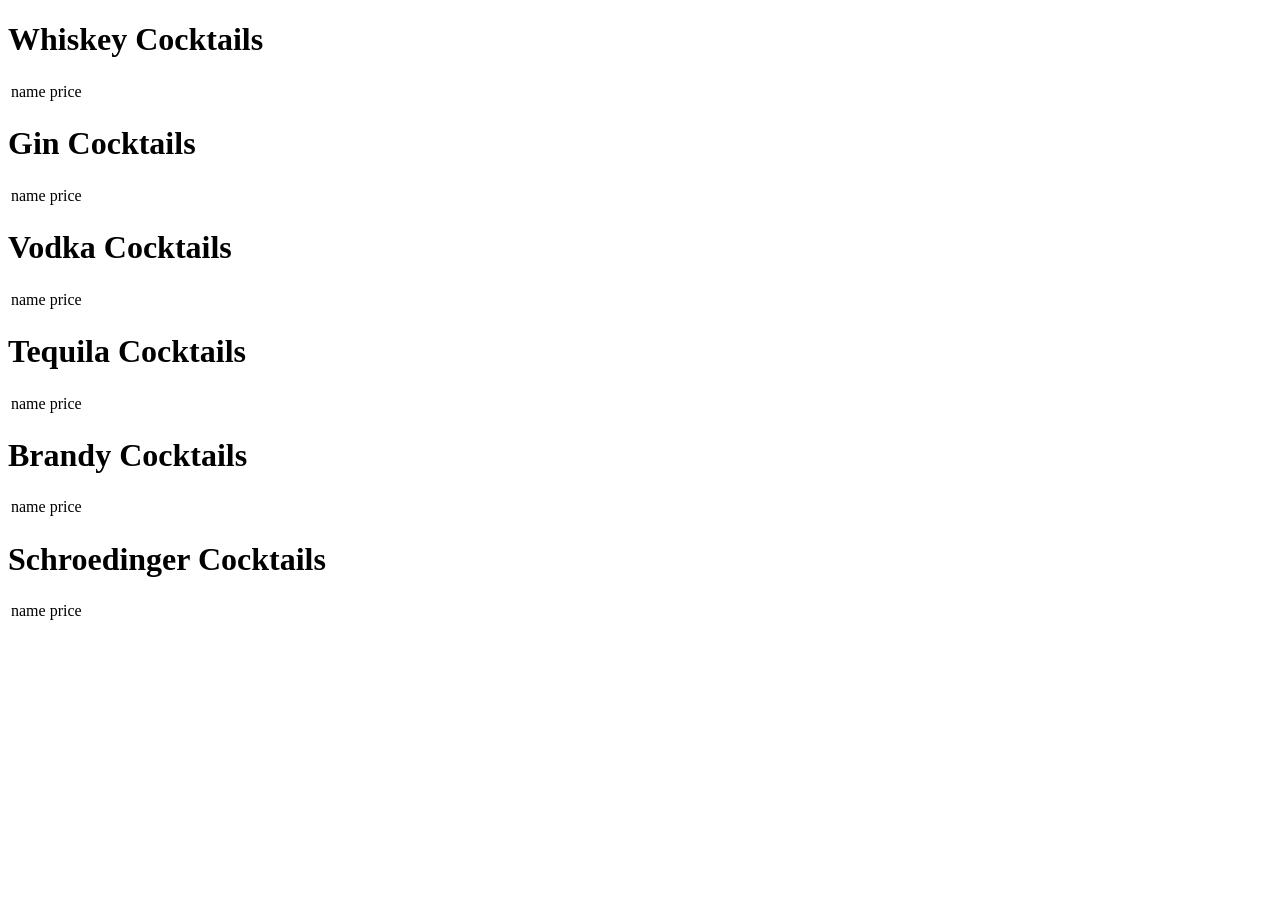
<file: src/main/resources/templates/cocktails.html>
<!DOCTYPE html>
<html xmlns="http://www.w3.org/1999/xhtml"
      xmlns:th="http://www.thymeleaf.org"
      xmlns:sec="http://www.thymeleaf.org/extras/spring-security">
<head th:replace="fragments/commons::head"></head>
<body>
<header>
    <nav th:replace="fragments/commons::navMenu"></nav>
</header>

<main>
    <h1 class="text-center titleMenu">Whiskey Cocktails</h1>
    <table class="table table-sm">
        <tbody>
        <th:block th:each="w : ${whiskeyCocktails}" th:object="${w}">
            <tr>
                <td th:text="*{name}">name</td>
                <td class="smallTD" th:text="|${#numbers.formatDecimal(w.price, 1,2)}лв.|">price</td>
            </tr>
        </th:block>
        </tbody>
    </table>

    <h1 class="text-center titleMenu">Gin Cocktails</h1>
    <table class="table table-sm">
        <tbody>
        <th:block th:each="w : ${ginCocktails}" th:object="${w}">
            <tr>
                <td th:text="*{name}">name</td>
                <td class="smallTD" th:text="|${#numbers.formatDecimal(w.price, 1,2)}лв.|">price</td>
            </tr>
        </th:block>
        </tbody>
    </table>


    <h1 class="text-center titleMenu">Vodka Cocktails</h1>
    <table class="table table-sm">
        <tbody>
        <th:block th:each="w : ${vodkaCocktails}" th:object="${w}">
            <tr>
                <td th:text="*{name}">name</td>
                <td class="smallTD" th:text="|${#numbers.formatDecimal(w.price, 1,2)}лв.|">price</td>
            </tr>
        </th:block>
        </tbody>
    </table>


    <h1 class="text-center titleMenu">Tequila Cocktails</h1>
    <table class="table table-sm">
        <tbody>
        <th:block th:each="w : ${tequilaCocktails}" th:object="${w}">
            <tr>
                <td th:text="*{name}">name</td>
                <td class="smallTD" th:text="|${#numbers.formatDecimal(w.price, 1,2)}лв.|">price</td>
            </tr>
        </th:block>
        </tbody>
    </table>


    <h1 class="text-center titleMenu">Brandy Cocktails</h1>
    <table class="table table-sm">
        <tbody>
        <th:block th:each="w : ${brandyCocktails}" th:object="${w}">
            <tr>
                <td th:text="*{name}">name</td>
                <td class="smallTD" th:text="|${#numbers.formatDecimal(w.price, 1,2)}лв.|">price</td>
            </tr>
        </th:block>
        </tbody>
    </table>


    <h1 class="text-center titleMenu">Schroedinger Cocktails</h1>
    <table class="table table-sm">
        <tbody>
        <th:block th:each="w : ${schroedingerCocktails}" th:object="${w}">
            <tr>
                <td th:text="*{name}">name</td>
                <td class="smallTD" th:text="|${#numbers.formatDecimal(w.price, 1,2)}лв.|">price</td>
            </tr>
        </th:block>
        </tbody>
    </table>

    <br><br>
    <br><br>

</main>
<footer th:replace="fragments/commons::footer"></footer>
<script th:replace="fragments/commons::bsbundle"></script>
</body>
</html>
</file>
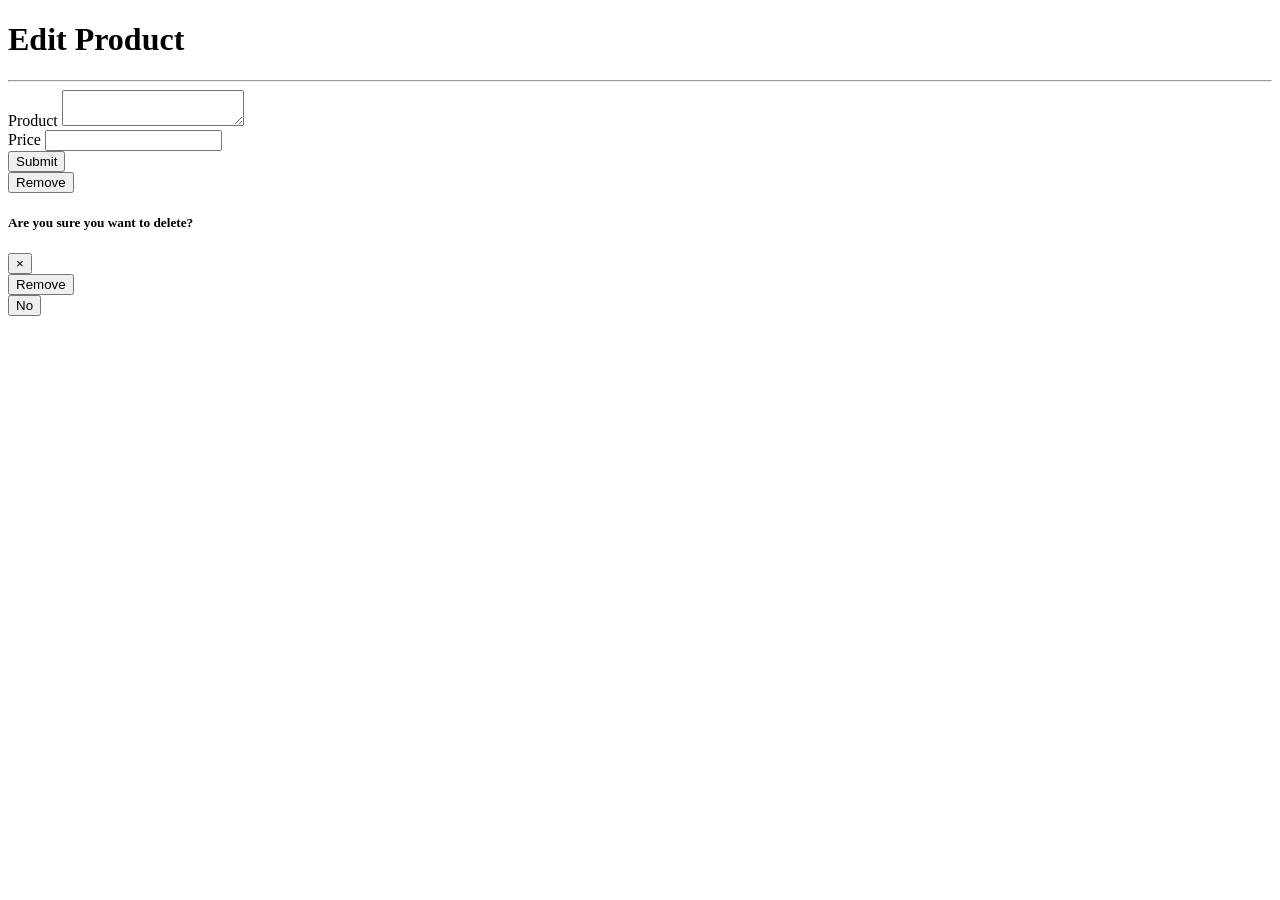
<file: src/main/resources/templates/edit-product.html>
<!DOCTYPE html>
<html xmlns="http://www.w3.org/1999/xhtml"
      xmlns:th="http://www.thymeleaf.org"
      xmlns:sec="http://www.thymeleaf.org/extras/spring-security">
<head th:replace="fragments/commons::head"></head>
<body>
<header>
    <nav th:replace="fragments/commons::navMenu"></nav>

</header>
<main>
    <h1 class="text-center mt-2 badge-dark"><span class="myLinkList badge-pill">Edit Product</span></h1>
    <hr class="hr-3 w-25 bg-white"/>

    <form class="mx-auto w-100" th:action="@{/admin/edit}" th:method="post" th:object="${productEditBindingModel}">
        <div class="form-group">
            <label for="name" class="h3 mb-2">Product</label>
            <textarea class="form-control " id="name" name="name" th:text="${currentProduct.name}"></textarea>
        </div>
        <div class="form-group">
            <label for="price" class="h3 mb-2">Price</label>
            <input type="number" min="0" step="0.01" class="form-control" id="price" name="price"
                   th:value="${currentProduct.price}"/>
        </div>
        <div><input type="hidden" name="id" th:value="${currentProduct.id}"></div>

        <div class="button-holder d-flex justify-content-center ">
            <button type="submit" class="btn btn-dark  mb-3 mt-3">Submit</button>
        </div>
    </form>


<!--    <form class="mx-auto w-100 fixed-bottom mb-5" th:action="@{/admin/remove/{id}(id=${currentProduct.id})}" th:method="post">-->
<!--        <div><input type="hidden" name="id" th:value="${currentProduct.id}"></div>-->
<!--        <div class="button-holder d-flex justify-content-center ">-->
<!--            <button type="submit" class="btn btn-danger  mb-3 mt-3">Remove</button>-->
<!--        </div>-->
<!--    </form>-->

    <!-- Button trigger modal -->
    <div class="button-holder d-flex justify-content-center fixed-bottom">
    <button type="button" class="btn btn-danger  mb-5 w-50" data-toggle="modal" data-target="#exampleModalCenter">Remove</button>
    </div>

    <!-- Modal -->
    <div class="modal fade" id="exampleModalCenter" tabindex="-1" role="dialog" aria-labelledby="exampleModalCenterTitle" aria-hidden="true">
        <div class="modal-dialog modal-dialog-centered" role="document">
            <div class="modal-content">
                <div class="modal-header">
                    <h5 class="modal-title" id="exampleModalLongTitle">Are you sure you want to delete?</h5>
                    <button type="button" class="close bg-light" data-dismiss="modal" aria-label="Close">
                        <span aria-hidden="true">&times;</span>
                    </button>
                </div>

                <div class="modal-footer">
                    <form class="" th:action="@{/admin/remove/{id}(id=${currentProduct.id})}" th:method="post">
                        <div><input type="hidden" name="id" th:value="${currentProduct.id}"></div>
                        <div class="button-holder d-flex justify-content-center">
                            <button type="submit" class="btn btn-danger  mb-3 mt-3">Remove</button>
                        </div>
                    </form>
                        <button type="button" class="btn btn-secondary" data-dismiss="modal">No</button>
                </div>
            </div>
        </div>
    </div>
</main>

<footer th:replace="fragments/commons::footer"></footer>
<script src="https://code.jquery.com/jquery-3.2.1.slim.min.js" integrity="sha384-KJ3o2DKtIkvYIK3UENzmM7KCkRr/rE9/Qpg6aAZGJwFDMVNA/GpGFF93hXpG5KkN" crossorigin="anonymous"></script>
<script src="https://cdn.jsdelivr.net/npm/bootstrap@4.0.0/dist/js/bootstrap.min.js" integrity="sha384-JZR6Spejh4U02d8jOt6vLEHfe/JQGiRRSQQxSfFWpi1MquVdAyjUar5+76PVCmYl" crossorigin="anonymous"></script>
<script th:replace="fragments/commons::bsbundle"></script>
</body>
</html>
</file>
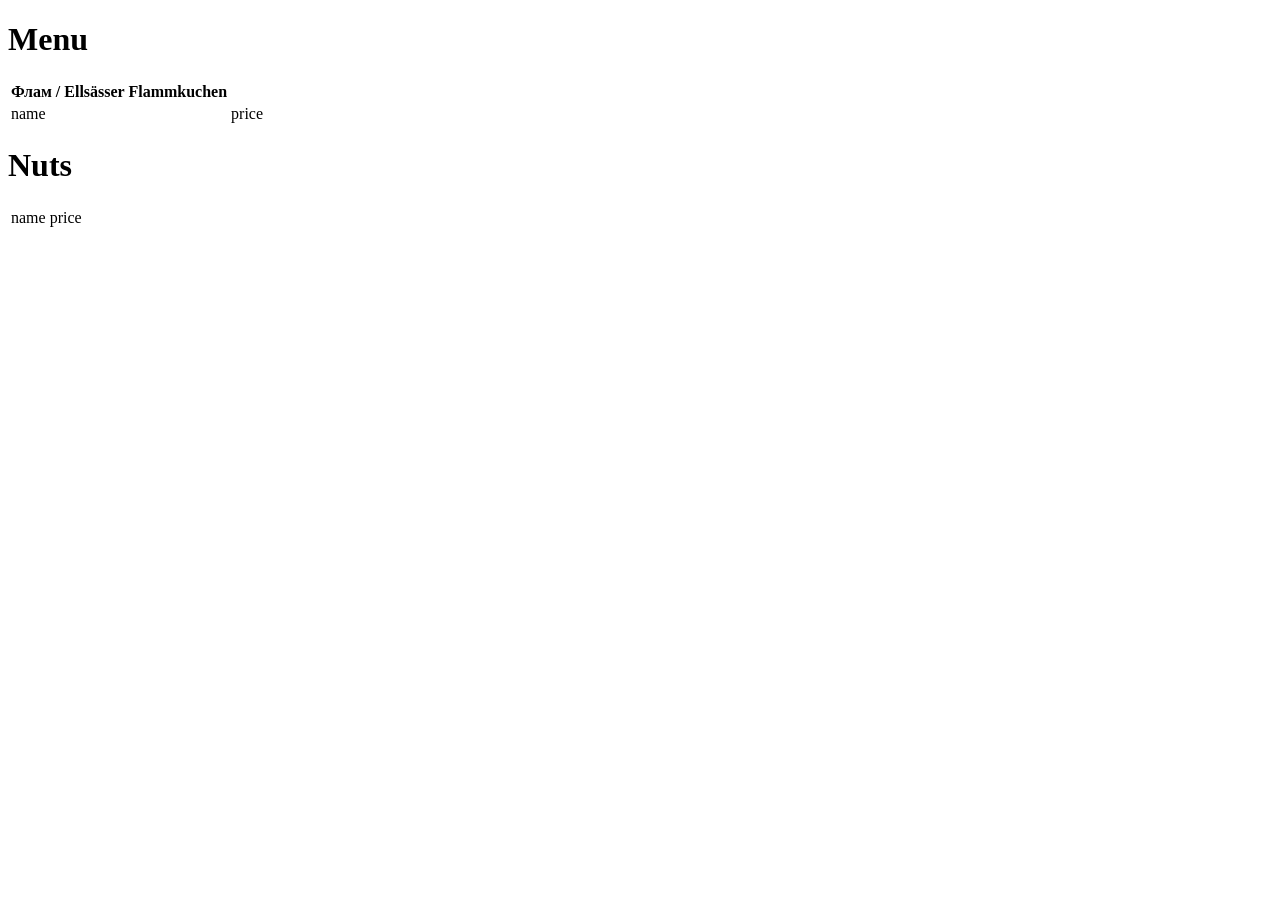
<file: src/main/resources/templates/food.html>
<!DOCTYPE html>
<html xmlns="http://www.w3.org/1999/xhtml"
      xmlns:th="http://www.thymeleaf.org"
      xmlns:sec="http://www.thymeleaf.org/extras/spring-security">
<head th:replace="fragments/commons::head"></head>
<body>
<header>
    <nav th:replace="fragments/commons::navMenu"></nav>
</header>

<main>

    <h1 class="text-center titleMenu">Menu</h1>
    <table class="table table-sm">
        <tbody>
        <tr>
            <td><strong> Флам / Ellsässer Flammkuchen</strong></td>
        </tr>
        <th:block th:each="w : ${menu}" th:object="${w}">
            <tr>
                <td th:text="*{name}">name</td>
                <td class="smallTD" th:text="|${#numbers.formatDecimal(w.price, 1,2)}лв.|">price</td>
            </tr>
        </th:block>
        </tbody>
    </table>

    <h1 class="text-center titleMenu">Nuts</h1>
    <table class="table table-sm">
        <tbody>
        <th:block th:each="w : ${nuts}" th:object="${w}">
            <tr>
                <td th:text="*{name}">name</td>
                <td class="smallTD" th:text="|${#numbers.formatDecimal(w.price, 1,2)}лв.|">price</td>
            </tr>
        </th:block>
        </tbody>
    </table>

    <br><br>
</main>
<footer th:include="fragments/commons::footer"></footer>
<script th:replace="fragments/commons::bsbundle"></script>
</body>
</html>
</file>
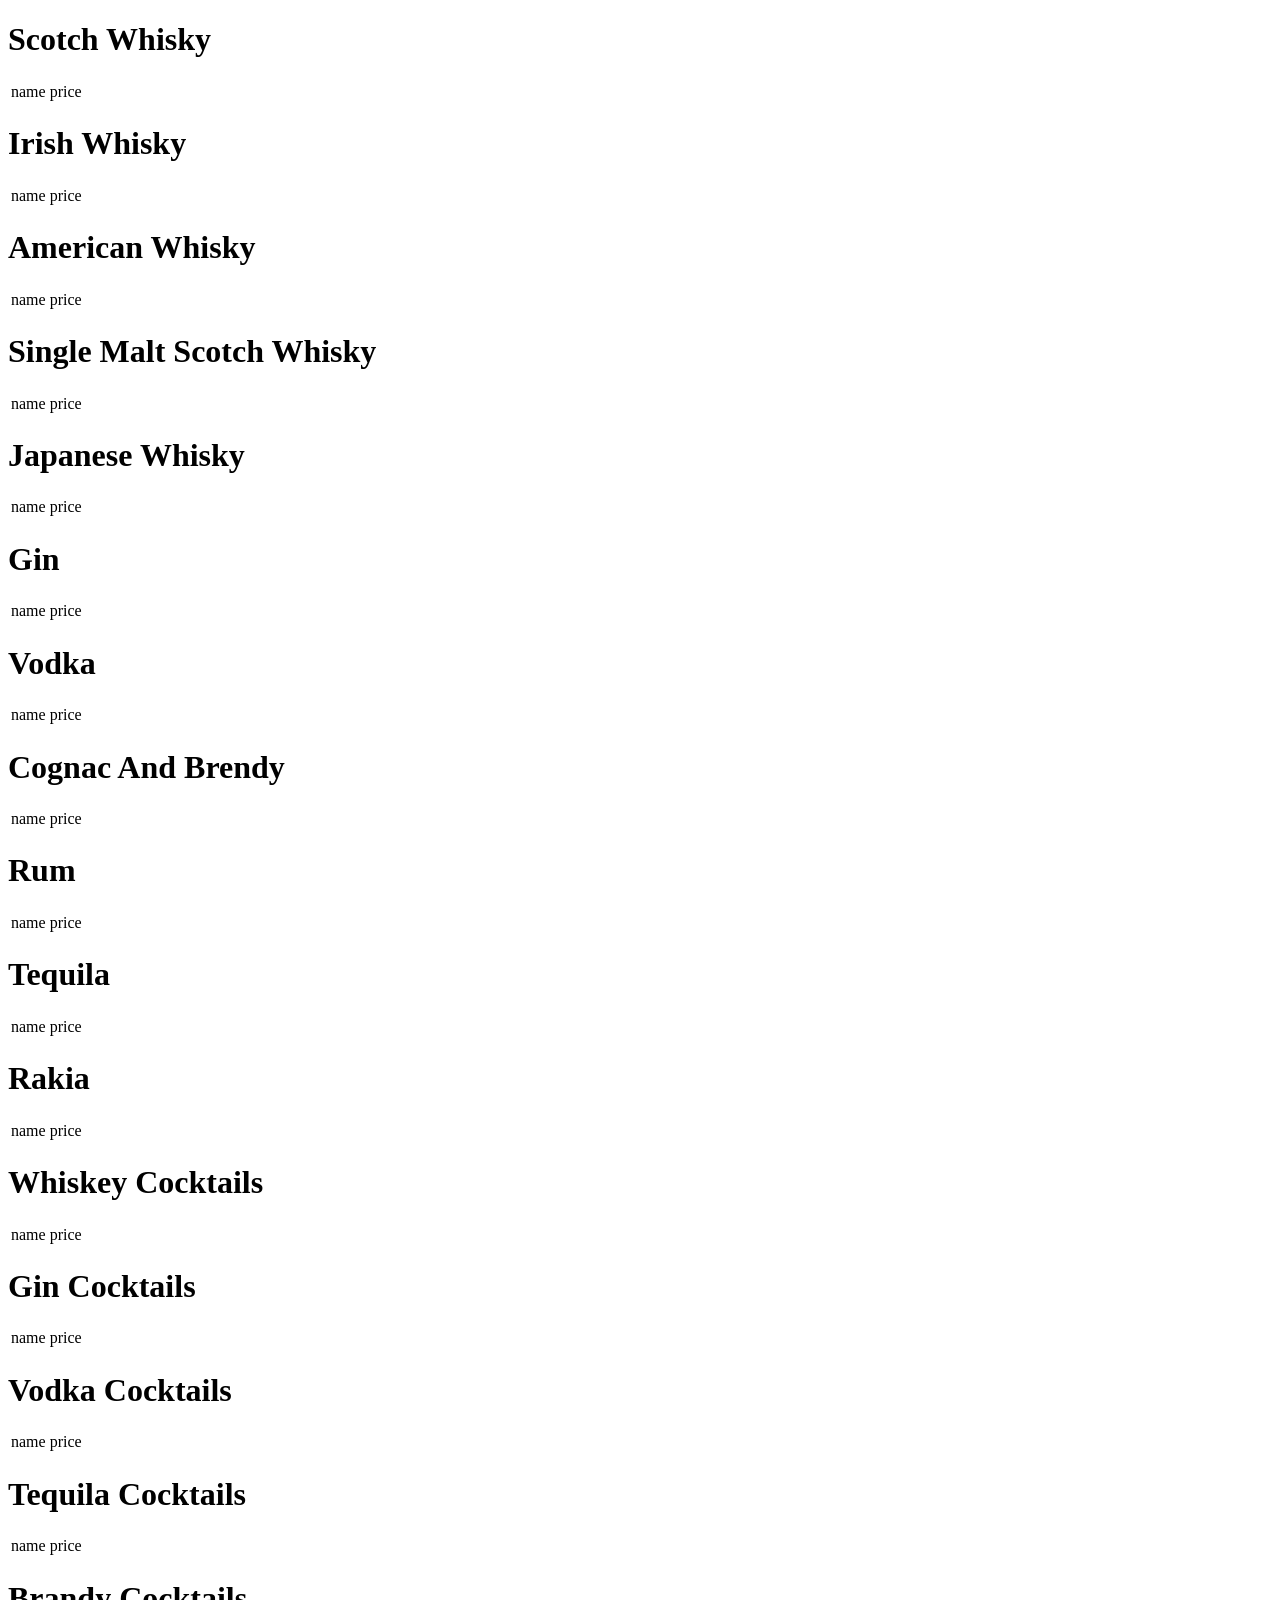
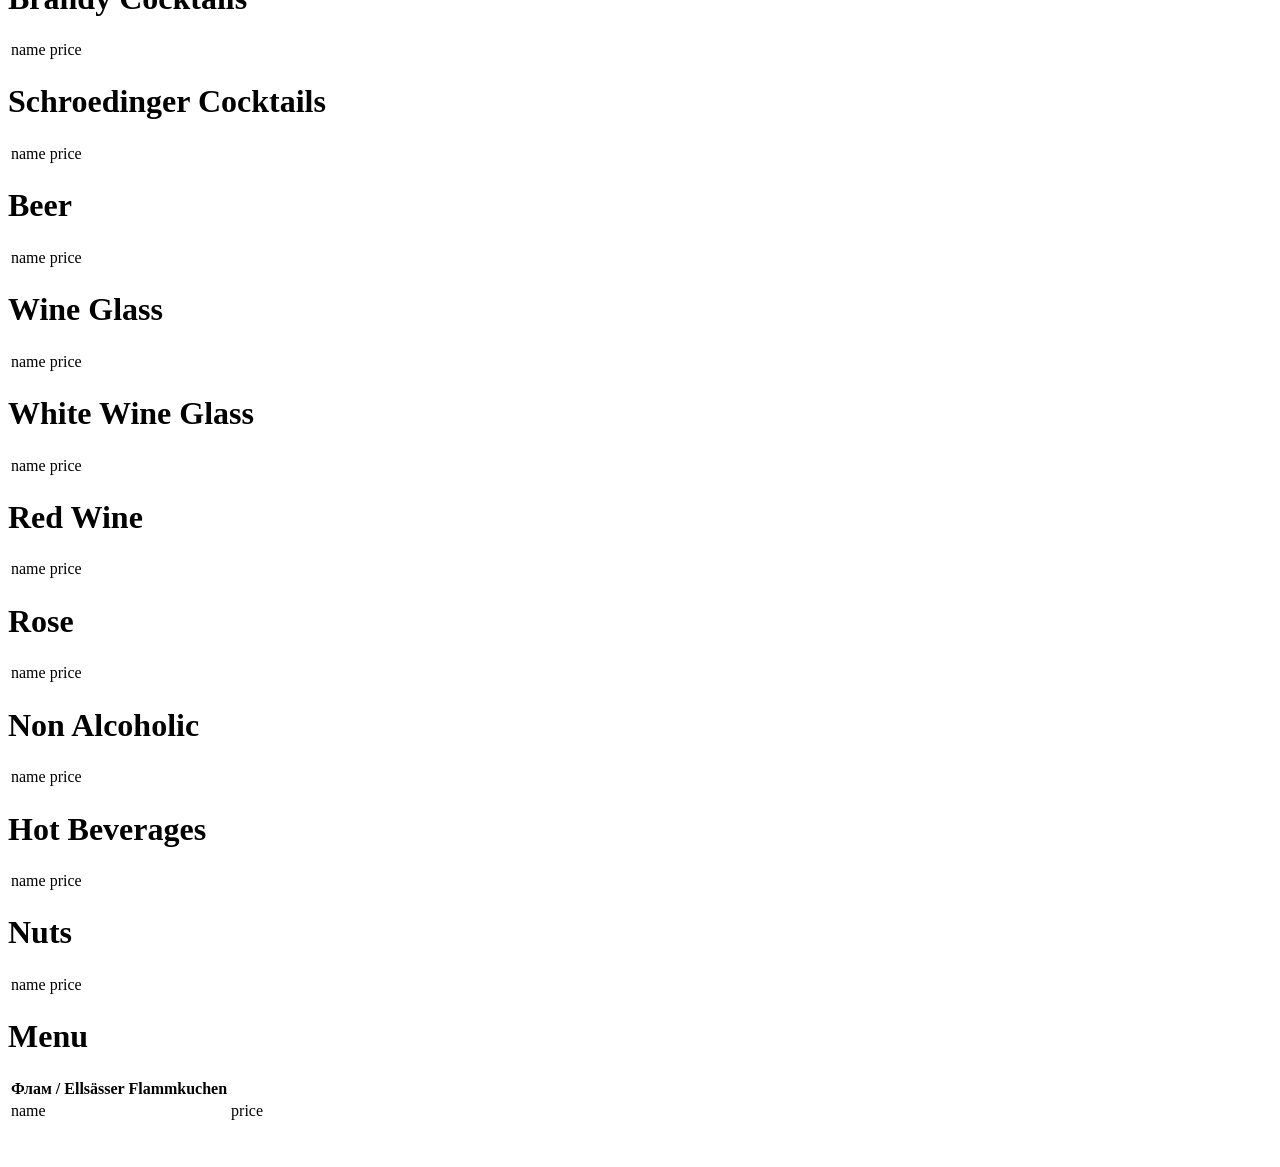
<file: src/main/resources/templates/full-menu.html>
<!DOCTYPE html>
<html xmlns="http://www.w3.org/1999/xhtml"
      xmlns:th="http://www.thymeleaf.org"
      xmlns:sec="http://www.thymeleaf.org/extras/spring-security">
<head th:replace="fragments/commons::head"></head>
<body>
<header>
    <nav th:replace="fragments/commons::navMenu"></nav>
</header>

<div id="page-container">
    <div id="content-wrap">
        <main>
            <h1 class="text-center titleMenu">Scotch Whisky</h1>
            <table class="table table-sm">
                <tbody>
                <th:block th:each="w : ${scotchWhiskeys}" th:object="${w}">
                    <tr>
                        <td th:text="*{name} ? *{name} : '-'">name</td>
                        <td class="smallTD" th:text="*{price} ? ${#numbers.formatDecimal(w.price, 1,2)}+'лв.':'-'">
                            price
                        </td>
                    </tr>
                </th:block>
                </tbody>
            </table>

            <h1 class="text-center titleMenu">Irish Whisky</h1>
            <table class="table table-sm">
                <tbody>
                <th:block th:each="w : ${irishWhiskeys}" th:object="${w}">
                    <tr>
                        <td th:text="*{name} ? *{name} : '-'">name</td>
                        <td class="smallTD" th:text="*{price} ? ${#numbers.formatDecimal(w.price, 1,2)}+'лв.':'-'">
                            price
                        </td>
                    </tr>
                </th:block>
                </tbody>
            </table>

            <h1 class="text-center titleMenu">American Whisky</h1>
            <table class="table table-sm">
                <tbody>
                <th:block th:each="w : ${americanWhiskeys}" th:object="${w}">
                    <tr>
                        <td th:text="*{name} ? *{name} : '-'">name</td>
                        <td class="smallTD" th:text="*{price} ? ${#numbers.formatDecimal(w.price, 1,2)}+'лв.':'-'">
                            price
                        </td>
                    </tr>
                </th:block>
                </tbody>
            </table>

            <h1 class="text-center titleMenu">Single Malt Scotch Whisky</h1>
            <table class="table table-sm">
                <tbody>
                <th:block th:each="w : ${singleMaltScotchWhiskyWhiskeys}" th:object="${w}">
                    <tr>
                        <td th:text="*{name} ? *{name} : '-'">name</td>
                        <td class="smallTD" th:text="*{price} ? ${#numbers.formatDecimal(w.price, 1,2)}+'лв.':'-'">
                            price
                        </td>
                    </tr>
                </th:block>
                </tbody>
            </table>

            <h1 class="text-center titleMenu">Japanese Whisky</h1>
            <table class="table table-sm">
                <tbody>
                <th:block th:each="w : ${japaneseWhiskyWhiskeys}" th:object="${w}">
                    <tr>
                        <td th:text="*{name} ? *{name} : '-'">name</td>
                        <td class="smallTD" th:text="*{price} ? ${#numbers.formatDecimal(w.price, 1,2)}+'лв.':'-'">
                            price
                        </td>
                    </tr>
                </th:block>
                </tbody>
            </table>

            <h1 class="text-center titleMenu">Gin</h1>
            <table class="table table-sm">
                <tbody>
                <th:block th:each="w : ${gin}" th:object="${w}">
                    <tr>
                        <td th:text="*{name} ? *{name} : '-'">name</td>
                        <td class="smallTD" th:text="*{price} ? ${#numbers.formatDecimal(w.price, 1,2)}+'лв.':'-'">
                            price
                        </td>
                    </tr>
                </th:block>
                </tbody>
            </table>

            <h1 class="text-center titleMenu">Vodka</h1>
            <table class="table table-sm">
                <tbody>
                <th:block th:each="w : ${vodka}" th:object="${w}">
                    <tr>
                        <td th:text="*{name} ? *{name} : '-'">name</td>
                        <td class="smallTD" th:text="*{price} ? ${#numbers.formatDecimal(w.price, 1,2)}+'лв.':'-'">
                            price
                        </td>
                    </tr>
                </th:block>
                </tbody>
            </table>

            <h1 class="text-center titleMenu">Cognac And Brendy</h1>
            <table class="table table-sm">
                <tbody>
                <th:block th:each="w : ${cognacAndBrendy}" th:object="${w}">
                    <tr>
                        <td th:text="*{name} ? *{name} : '-'">name</td>
                        <td class="smallTD" th:text="*{price} ? ${#numbers.formatDecimal(w.price, 1,2)}+'лв.':'-'">
                            price
                        </td>
                    </tr>
                </th:block>
                </tbody>
            </table>

            <h1 class="text-center titleMenu">Rum</h1>
            <table class="table table-sm">
                <tbody>
                <th:block th:each="w : ${rum}" th:object="${w}">
                    <tr>
                        <td th:text="*{name} ? *{name} : '-'">name</td>
                        <td class="smallTD" th:text="*{price} ? ${#numbers.formatDecimal(w.price, 1,2)}+'лв.':'-'">
                            price
                        </td>
                    </tr>
                </th:block>
                </tbody>
            </table>

            <h1 class="text-center titleMenu">Tequila</h1>
            <table class="table table-sm">
                <tbody>
                <th:block th:each="w : ${tequila}" th:object="${w}">
                    <tr>
                        <td th:text="*{name} ? *{name} : '-'">name</td>
                        <td class="smallTD" th:text="*{price} ? ${#numbers.formatDecimal(w.price, 1,2)}+'лв.':'-'">
                            price
                        </td>
                    </tr>
                </th:block>
                </tbody>
            </table>

            <h1 class="text-center titleMenu">Rakia</h1>
            <table class="table table-sm">
                <tbody>
                <th:block th:each="w : ${rakia}" th:object="${w}">
                    <tr>
                        <td th:text="*{name} ? *{name} : '-'">name</td>
                        <td class="smallTD" th:text="*{price} ? ${#numbers.formatDecimal(w.price, 1,2)}+'лв.':'-'">
                            price
                        </td>
                    </tr>
                </th:block>
                </tbody>
            </table>

            <h1 class="text-center titleMenu">Whiskey Cocktails</h1>
            <table class="table table-sm">
                <tbody>
                <th:block th:each="w : ${whiskeyCocktails}" th:object="${w}">
                    <tr>
                        <td th:text="*{name} ? *{name} : '-'">name</td>
                        <td class="smallTD" th:text="*{price} ? ${#numbers.formatDecimal(w.price, 1,2)}+'лв.':'-'">
                            price
                        </td>
                    </tr>
                </th:block>
                </tbody>
            </table>

            <h1 class="text-center titleMenu">Gin Cocktails</h1>
            <table class="table table-sm">
                <tbody>
                <th:block th:each="w : ${ginCocktails}" th:object="${w}">
                    <tr>
                        <td th:text="*{name} ? *{name} : '-'">name</td>
                        <td class="smallTD" th:text="*{price} ? ${#numbers.formatDecimal(w.price, 1,2)}+'лв.':'-'">
                            price
                        </td>
                    </tr>
                </th:block>
                </tbody>
            </table>


            <h1 class="text-center titleMenu">Vodka Cocktails</h1>
            <table class="table table-sm">
                <tbody>
                <th:block th:each="w : ${vodkaCocktails}" th:object="${w}">
                    <tr>
                        <td th:text="*{name} ? *{name} : '-'">name</td>
                        <td class="smallTD" th:text="*{price} ? ${#numbers.formatDecimal(w.price, 1,2)}+'лв.':'-'">
                            price
                        </td>
                    </tr>
                </th:block>
                </tbody>
            </table>


            <h1 class="text-center titleMenu">Tequila Cocktails</h1>
            <table class="table table-sm">
                <tbody>
                <th:block th:each="w : ${tequilaCocktails}" th:object="${w}">
                    <tr>
                        <td th:text="*{name} ? *{name} : '-'">name</td>
                        <td class="smallTD" th:text="*{price} ? ${#numbers.formatDecimal(w.price, 1,2)}+'лв.':'-'">
                            price
                        </td>
                    </tr>
                </th:block>
                </tbody>
            </table>


            <h1 class="text-center titleMenu">Brandy Cocktails</h1>
            <table class="table table-sm">
                <tbody>
                <th:block th:each="w : ${brandyCocktails}" th:object="${w}">
                    <tr>
                        <td th:text="*{name} ? *{name} : '-'">name</td>
                        <td class="smallTD" th:text="*{price} ? ${#numbers.formatDecimal(w.price, 1,2)}+'лв.':'-'">
                            price
                        </td>
                    </tr>
                </th:block>
                </tbody>
            </table>


            <h1 class="text-center titleMenu">Schroedinger Cocktails</h1>
            <table class="table table-sm">
                <tbody>
                <th:block th:each="w : ${schroedingerCocktails}" th:object="${w}">
                    <tr>
                        <td th:text="*{name} ? *{name} : '-'">name</td>
                        <td class="smallTD" th:text="*{price} ? ${#numbers.formatDecimal(w.price, 1,2)}+'лв.':'-'">
                            price
                        </td>
                    </tr>
                </th:block>
                </tbody>
            </table>


            <h1 class="text-center titleMenu">Beer</h1>
            <table class="table table-sm">
                <tbody>
                <th:block th:each="w : ${beer}" th:object="${w}">
                    <tr>
                        <td th:text="*{name} ? *{name} : '-'">name</td>
                        <td class="smallTD" th:text="*{price} ? ${#numbers.formatDecimal(w.price, 1,2)}+'лв.':'-'">
                            price
                        </td>
                    </tr>
                </th:block>
                </tbody>
            </table>


            <h1 class="text-center titleMenu">Wine Glass</h1>
            <table class="table table-sm">
                <tbody>
                <th:block th:each="w : ${wineGlass}" th:object="${w}">
                    <tr>
                        <td th:text="*{name} ? *{name} : '-'">name</td>
                        <td class="smallTD" th:text="*{price} ? ${#numbers.formatDecimal(w.price, 1,2)}+'лв.':'-'">
                            price
                        </td>
                    </tr>
                </th:block>
                </tbody>
            </table>


            <h1 class="text-center titleMenu">White Wine Glass</h1>
            <table class="table table-sm">
                <tbody>
                <th:block th:each="w : ${whiteWineGlass}" th:object="${w}">
                    <tr>
                        <td th:text="*{name} ? *{name} : '-'">name</td>
                        <td class="smallTD" th:text="*{price} ? ${#numbers.formatDecimal(w.price, 1,2)}+'лв.':'-'">
                            price
                        </td>
                    </tr>
                </th:block>
                </tbody>
            </table>


            <h1 class="text-center titleMenu">Red Wine</h1>
            <table class="table table-sm">
                <tbody>
                <th:block th:each="w : ${redWineGlass}" th:object="${w}">
                    <tr>
                        <td th:text="*{name} ? *{name} : '-'">name</td>
                        <td class="smallTD" th:text="*{price} ? ${#numbers.formatDecimal(w.price, 1,2)}+'лв.':'-'">
                            price
                        </td>
                    </tr>
                </th:block>
                </tbody>
            </table>

            <h1 class="text-center titleMenu">Rose</h1>
            <table class="table table-sm">
                <tbody>
                <th:block th:each="w : ${roseWineGlass}" th:object="${w}">
                    <tr>
                        <td th:text="*{name} ? *{name} : '-'">name</td>
                        <td class="smallTD" th:text="*{price} ? ${#numbers.formatDecimal(w.price, 1,2)}+'лв.':'-'">
                            price
                        </td>
                    </tr>
                </th:block>
                </tbody>
            </table>


            <h1 class="text-center titleMenu">Non Alcoholic</h1>
            <table class="table table-sm">
                <tbody>
                <th:block th:each="w : ${nonAlcoholic}" th:object="${w}">
                    <tr>
                        <td th:text="*{name} ? *{name} : '-'">name</td>
                        <td class="smallTD" th:text="*{price} ? ${#numbers.formatDecimal(w.price, 1,2)}+'лв.':'-'">
                            price
                        </td>
                    </tr>
                </th:block>
                </tbody>
            </table>


            <h1 class="text-center titleMenu">Hot Beverages</h1>
            <table class="table table-sm">
                <tbody>
                <th:block th:each="w : ${hotBeverages}" th:object="${w}">
                    <tr>
                        <td th:text="*{name} ? *{name} : '-'">name</td>
                        <td class="smallTD" th:text="*{price} ? ${#numbers.formatDecimal(w.price, 1,2)}+'лв.':'-'">
                            price
                        </td>
                    </tr>
                </th:block>
                </tbody>
            </table>


            <h1 class="text-center titleMenu">Nuts</h1>
            <table class="table table-sm">
                <tbody>
                <th:block th:each="w : ${nuts}" th:object="${w}">
                    <tr>
                        <td th:text="*{name} ? *{name} : '-'">name</td>
                        <td class="smallTD" th:text="*{price} ? ${#numbers.formatDecimal(w.price, 1,2)}+'лв.':'-'">
                            price
                        </td>
                    </tr>
                </th:block>
                </tbody>
            </table>


            <h1 class="text-center titleMenu">Menu</h1>
            <table class="table table-sm">
                <tbody>
                <tr>
                    <td><strong> Флам / Ellsässer Flammkuchen</strong></td>
                </tr>
                <th:block th:each="w : ${menu}" th:object="${w}">
                    <tr>
                        <td th:text="*{name} ? *{name} : '-'">name</td>
                        <td class="smallTD" th:text="*{price} ? ${#numbers.formatDecimal(w.price, 1,2)}+'лв.':'-'">
                            price
                        </td>
                    </tr>
                </th:block>
                </tbody>
            </table>

            <br><br>

        </main>
    </div>
</div>
<footer th:replace="fragments/commons::footer"></footer>
<script th:replace="fragments/commons::bsbundle"></script>
</body>
</html>
</file>
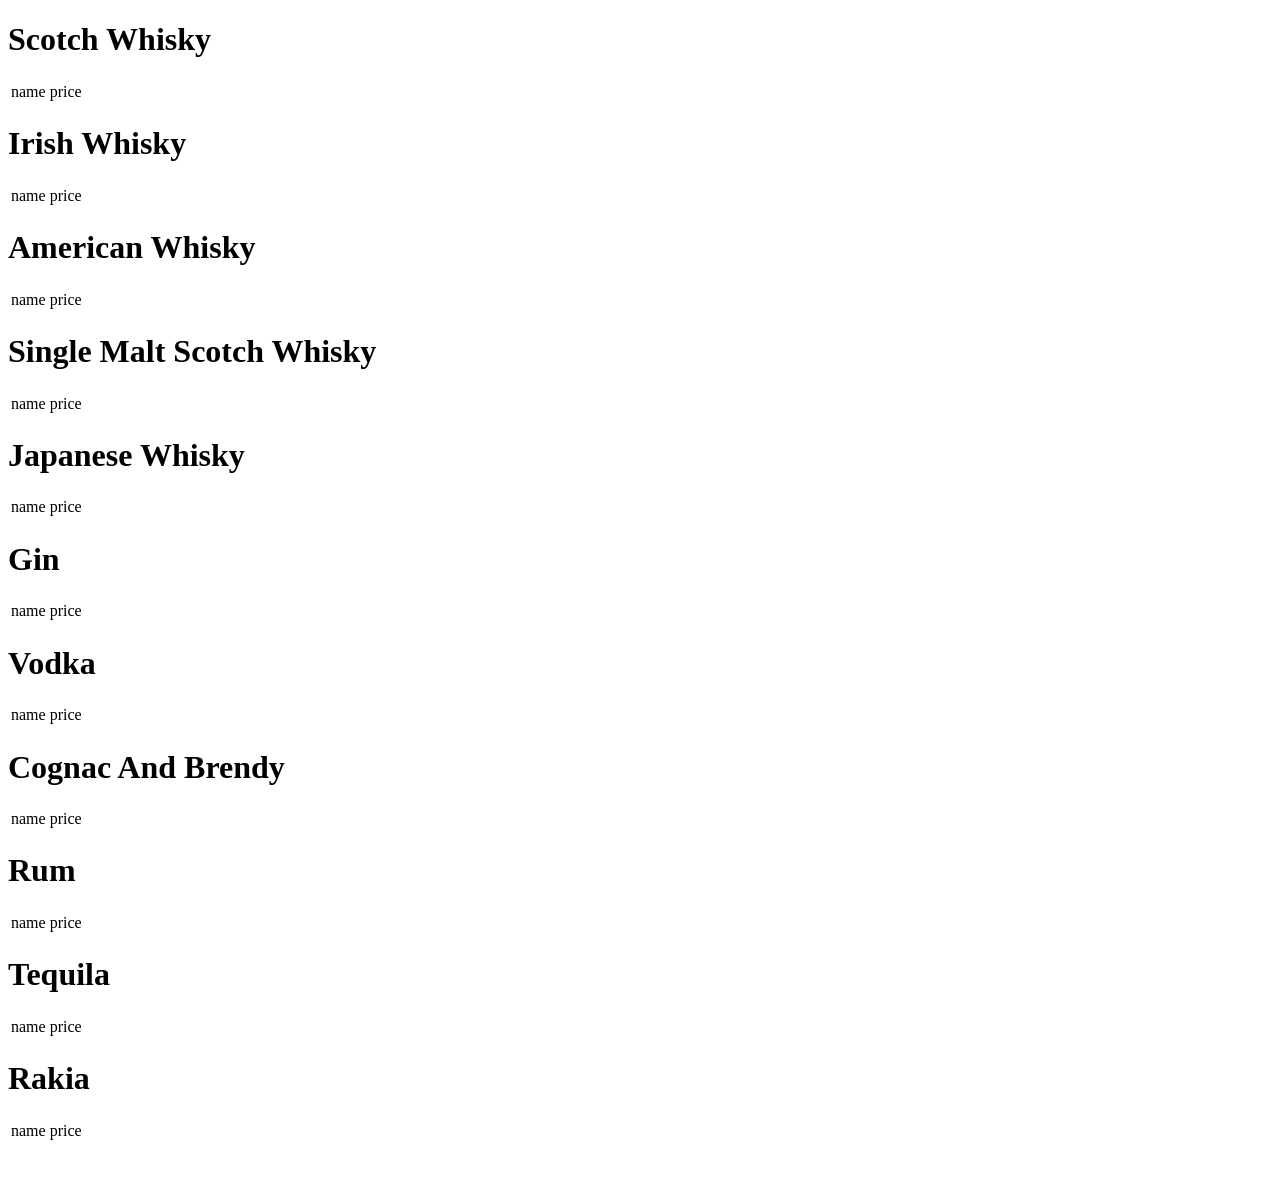
<file: src/main/resources/templates/liquors.html>
<!DOCTYPE html>
<html xmlns="http://www.w3.org/1999/xhtml"
      xmlns:th="http://www.thymeleaf.org"
      xmlns:sec="http://www.thymeleaf.org/extras/spring-security">
<head th:replace="fragments/commons::head"></head>
<body>
<header>
    <nav th:replace="fragments/commons::navMenu"></nav>
</header>

<main>


    <h1 class="text-center titleMenu">Scotch Whisky</h1>
    <table class="table table-sm">
        <tbody>
        <th:block th:each="w : ${scotchWhiskeys}" th:object="${w}">
            <tr>
                <td th:text="*{name}">name</td>
                <td class="smallTD" th:text="|${#numbers.formatDecimal(w.price, 1,2)}лв.|">price</td>
            </tr>
        </th:block>
        </tbody>
    </table>

    <h1 class="text-center titleMenu">Irish Whisky</h1>
    <table class="table table-sm">
        <tbody>
        <th:block th:each="w : ${irishWhiskeys}" th:object="${w}">
            <tr>
                <td th:text="*{name}">name</td>
                <td class="smallTD" th:text="|${#numbers.formatDecimal(w.price, 1,2)}лв.|">price</td>
            </tr>
        </th:block>
        </tbody>
    </table>

    <h1 class="text-center titleMenu">American Whisky</h1>
    <table class="table table-sm">
        <tbody>
        <th:block th:each="w : ${americanWhiskeys}" th:object="${w}">
            <tr>
                <td th:text="*{name}">name</td>
                <td class="smallTD" th:text="|${#numbers.formatDecimal(w.price, 1,2)}лв.|">price</td>
            </tr>
        </th:block>
        </tbody>
    </table>

    <h1 class="text-center titleMenu">Single Malt Scotch Whisky</h1>
    <table class="table table-sm">
        <tbody>
        <th:block th:each="w : ${singleMaltScotchWhiskyWhiskeys}" th:object="${w}">
            <tr>
                <td th:text="*{name}">name</td>
                <td class="smallTD" th:text="|${#numbers.formatDecimal(w.price, 1,2)}лв.|">price</td>
            </tr>
        </th:block>
        </tbody>
    </table>

    <h1 class="text-center titleMenu">Japanese Whisky</h1>
    <table class="table table-sm">
        <tbody>
        <th:block th:each="w : ${japaneseWhiskyWhiskeys}" th:object="${w}">
            <tr>
                <td th:text="*{name}">name</td>
                <td class="smallTD" th:text="|${#numbers.formatDecimal(w.price, 1,2)}лв.|">price</td>
            </tr>
        </th:block>
        </tbody>
    </table>

    <h1 class="text-center titleMenu">Gin</h1>
    <table class="table table-sm">
        <tbody>
        <th:block th:each="w : ${gin}" th:object="${w}">
            <tr>
                <td th:text="*{name}">name</td>
                <td class="smallTD" th:text="|${#numbers.formatDecimal(w.price, 1,2)}лв.|">price</td>
            </tr>
        </th:block>
        </tbody>
    </table>

    <h1 class="text-center titleMenu">Vodka</h1>
    <table class="table table-sm">
        <tbody>
        <th:block th:each="w : ${vodka}" th:object="${w}">
            <tr>
                <td th:text="*{name}">name</td>
                <td class="smallTD" th:text="|${#numbers.formatDecimal(w.price, 1,2)}лв.|">price</td>
            </tr>
        </th:block>
        </tbody>
    </table>

    <h1 class="text-center titleMenu">Cognac And Brendy</h1>
    <table class="table table-sm">
        <tbody>
        <th:block th:each="w : ${cognacAndBrendy}" th:object="${w}">
            <tr>
                <td th:text="*{name}">name</td>
                <td class="smallTD" th:text="|${#numbers.formatDecimal(w.price, 1,2)}лв.|">price</td>
            </tr>
        </th:block>
        </tbody>
    </table>

    <h1 class="text-center titleMenu">Rum</h1>
    <table class="table table-sm">
        <tbody>
        <th:block th:each="w : ${rum}" th:object="${w}">
            <tr>
                <td th:text="*{name}">name</td>
                <td class="smallTD" th:text="|${#numbers.formatDecimal(w.price, 1,2)}лв.|">price</td>
            </tr>
        </th:block>
        </tbody>
    </table>

    <h1 class="text-center titleMenu">Tequila</h1>
    <table class="table table-sm">
        <tbody>
        <th:block th:each="w : ${tequila}" th:object="${w}">
            <tr>
                <td th:text="*{name}">name</td>
                <td class="smallTD" th:text="|${#numbers.formatDecimal(w.price, 1,2)}лв.|">price</td>
            </tr>
        </th:block>
        </tbody>
    </table>

    <h1 class="text-center titleMenu">Rakia</h1>
    <table class="table table-sm">
        <tbody>
        <th:block th:each="w : ${rakia}" th:object="${w}">
            <tr>
                <td th:text="*{name}">name</td>
                <td class="smallTD" th:text="|${#numbers.formatDecimal(w.price, 1,2)}лв.|">price</td>
            </tr>
        </th:block>
        </tbody>
    </table>

    <br><br>

</main>
<footer th:replace="fragments/commons::footer"></footer>
<script th:replace="fragments/commons::bsbundle"></script>
</body>
</html>
</file>
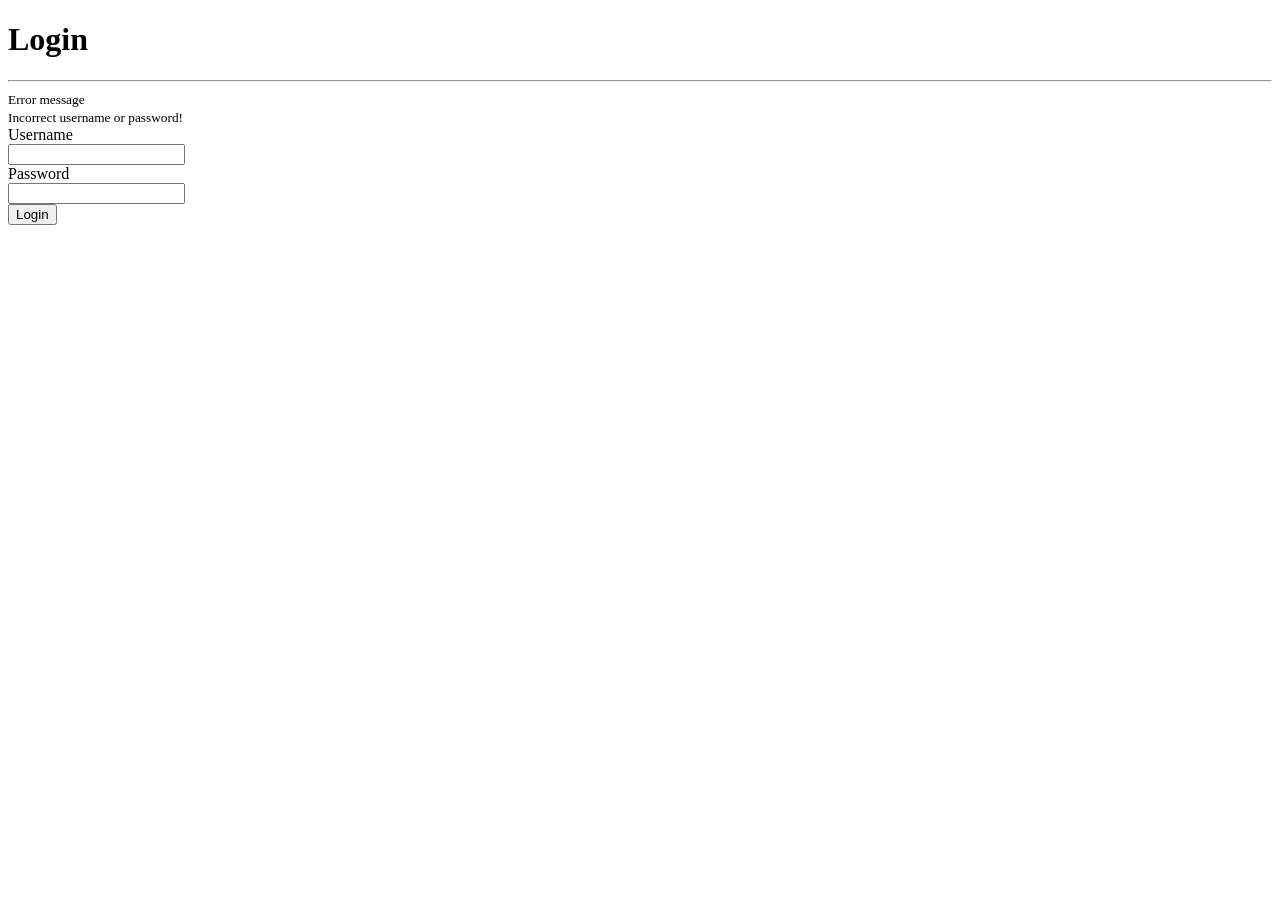
<file: src/main/resources/templates/login.html>
<!DOCTYPE html>
<html xmlns="http://www.w3.org/1999/xhtml"
      xmlns:th="http://www.thymeleaf.org"
      xmlns:sec="http://www.thymeleaf.org/extras/spring-security">
<head th:replace="fragments/commons::head"></head>
<body>
<header>
    <nav th:replace="fragments/commons::navMenu"></nav>
</header>

<div id="page-container">
    <main>
        <h1 class="text-center mt-2 badge-dark"><span class="myLinkList badge-pill">Login</span></h1>
        <hr class="hr-3 w-25 bg-white"/>
        <form class="mx-auto w-75 bg-blur" th:action="@{/users/login}" th:method="post" th:object="${userLoginModel}">
            <small th:if="${#fields.hasErrors()}" class="text-danger">Error message</small>
            <br/>
            <small th:if="${#fields.hasErrors()}" class="text-danger">Incorrect username or password!</small>
            <div class="form-group">
                <div class="label-holder text-white d-flex justify-content-center">
                    <label for="username" class="h3 mb-2">Username</label>
                </div>
                <input type="text" class="form-control" id="username" name="username"/>
            </div>
            <div class="form-group">
                <div class="label-holder text-white d-flex justify-content-center">
                    <label for="password" class="h3 mb-2">Password</label>
                </div>
                <input type="password" class="form-control" id="password" name="password"/>
            </div>

            <div class="button-holder d-flex justify-content-center ">
                <button type="submit" class="btn btn-dark  mb-3 mt-2">Login</button>
            </div>
        </form>
    </main>
</div>
<footer th:replace="fragments/commons::footer"></footer>
</body>
</html>
</file>
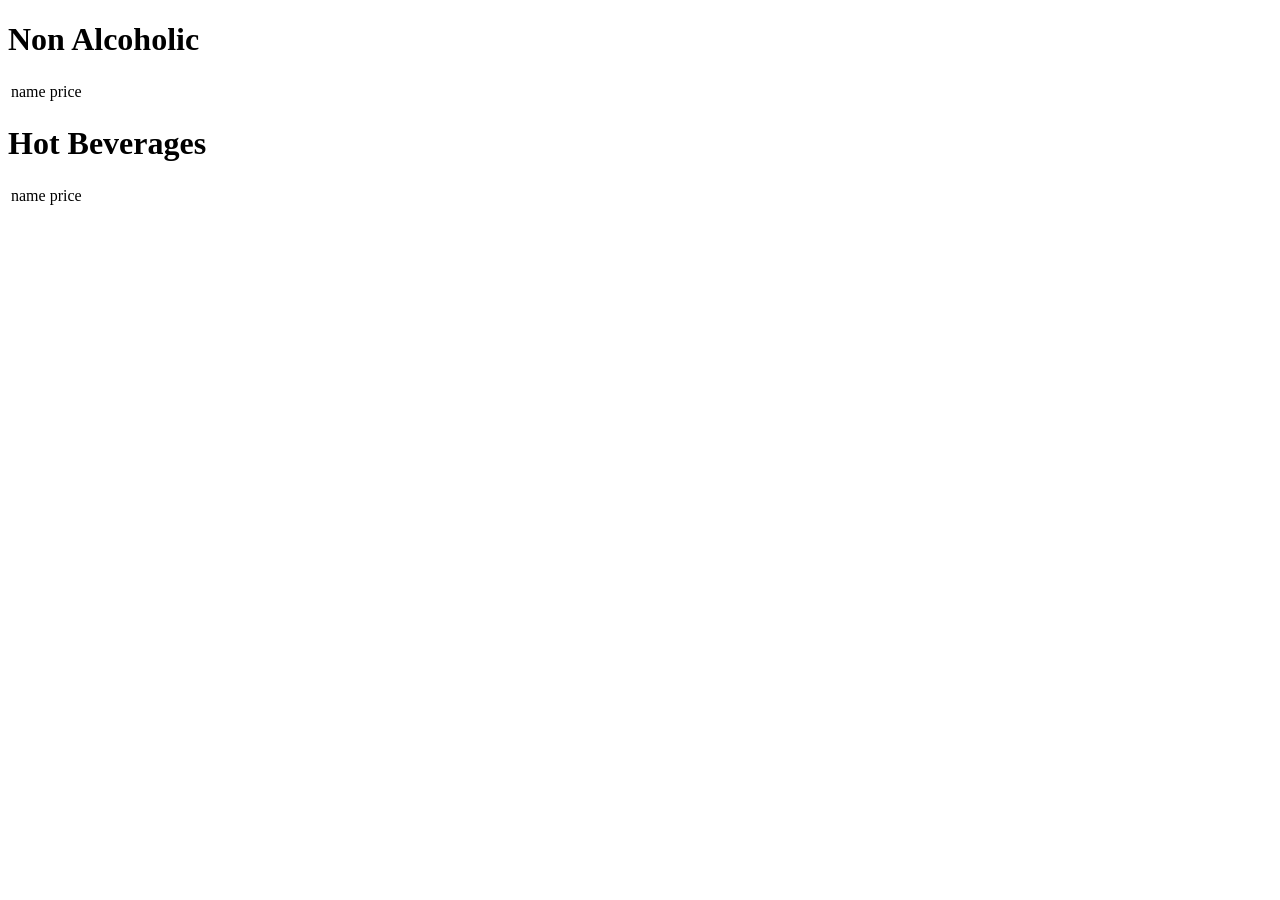
<file: src/main/resources/templates/non-alcoholic.html>
<!DOCTYPE html>
<html xmlns="http://www.w3.org/1999/xhtml"
      xmlns:th="http://www.thymeleaf.org"
      xmlns:sec="http://www.thymeleaf.org/extras/spring-security">
<head th:replace="fragments/commons::head"></head>
<body>
<header>
    <nav th:replace="fragments/commons::navMenu"></nav>
</header>

<main>




    <h1 class="text-center titleMenu">Non Alcoholic</h1>
    <table class="table table-sm">
        <tbody>
        <th:block th:each="w : ${nonAlcoholic}" th:object="${w}">
            <tr>
                <td th:text="*{name}">name</td>
                <td class="smallTD" th:text="|${#numbers.formatDecimal(w.price, 1,2)}лв.|">price</td>
            </tr>
        </th:block>
        </tbody>
    </table>


    <h1 class="text-center titleMenu">Hot Beverages</h1>
    <table class="table table-sm">
        <tbody>
        <th:block th:each="w : ${hotBeverages}" th:object="${w}">
            <tr>
                <td th:text="*{name}">name</td>
                <td class="smallTD" th:text="|${#numbers.formatDecimal(w.price, 1,2)}лв.|">price</td>
            </tr>
        </th:block>
        </tbody>
    </table>

<br><br>

</main>
<footer th:replace="fragments/commons::footer"></footer>
<script th:replace="fragments/commons::bsbundle"></script>
</body>
</html>
</file>
